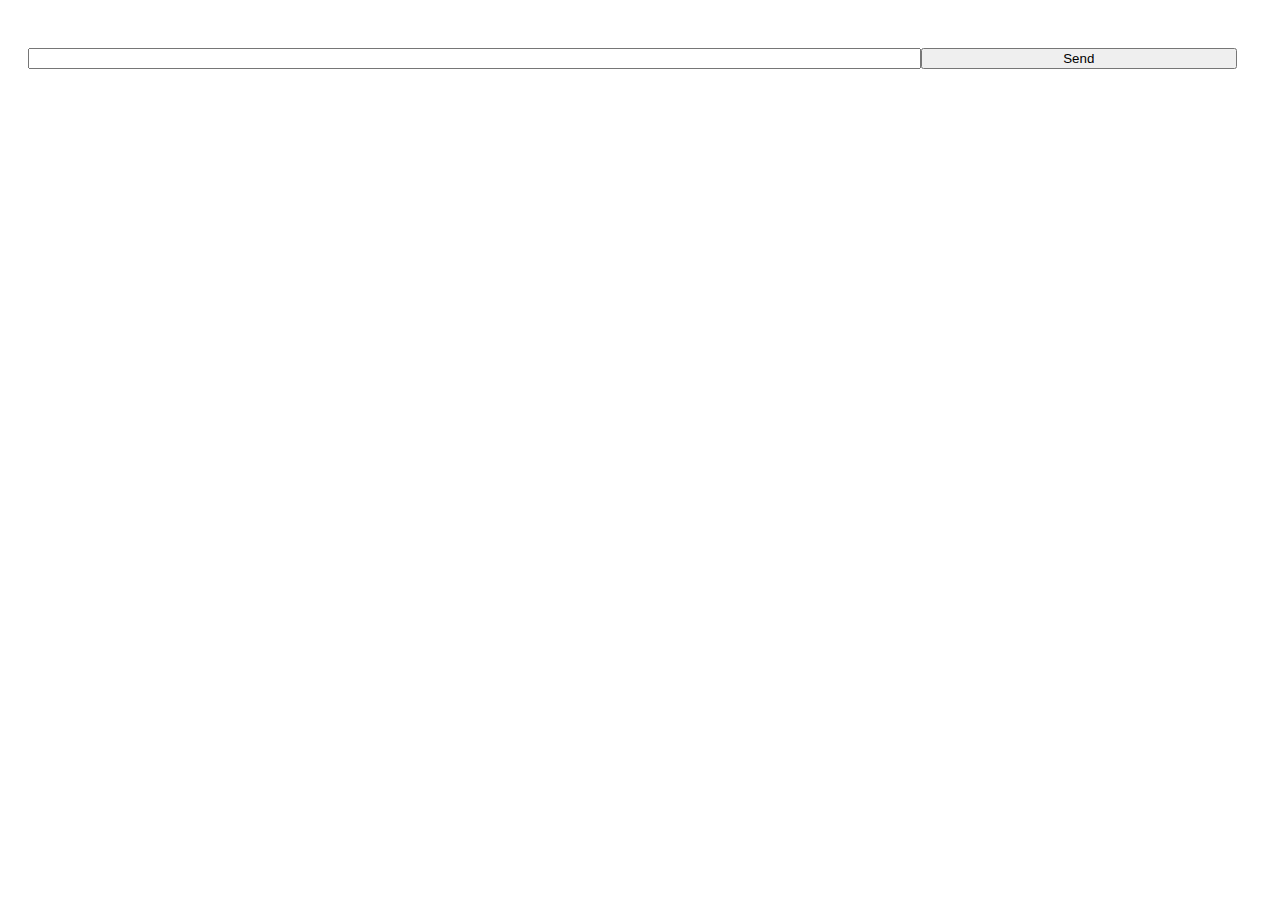
<file: project/index.html>
<!DOCTYPE html>
<html>
<head>
    <title>Chat application</title>
</head>
<body>
    <div style="width:100%; padding: 20px; overflow-y: scroll;">
    <div id="messages"></div>
    <div style="padding-top: 20px;">
        <form onsubmit="return sendMessage()">
            <input id="message" type="text" style="width: 70%;"><button style="width: 25%">Send</button>
        </form>
    </div>
    <script>
    var ws = new WebSocket("ws://localhost:8888/websocket");
    var username = prompt("What's your name?");
 
    function sendMessage() {
        var messageInput = document.getElementById("message");
        var message = messageInput.value;
        var payload = {
            "message": message,
            "user": username
        }
        // Make the request to the WebSocket.
        ws.send(JSON.stringify(payload));
        // Clear the message from the input.
        messageInput.value = "";
        return false;
    }
 
    ws.onmessage = function(evt) {
        var messageDict = JSON.parse(evt.data);
        console.log(messageDict)
        // Create a div with the format `user: message`.
        var messageBox = document.createElement("div");
        messageBox.innerHTML = messageDict.user + ": " + messageDict.message;
        document.getElementById("messages").appendChild(messageBox);
    };
    </script>
</body>
</html>
</file>
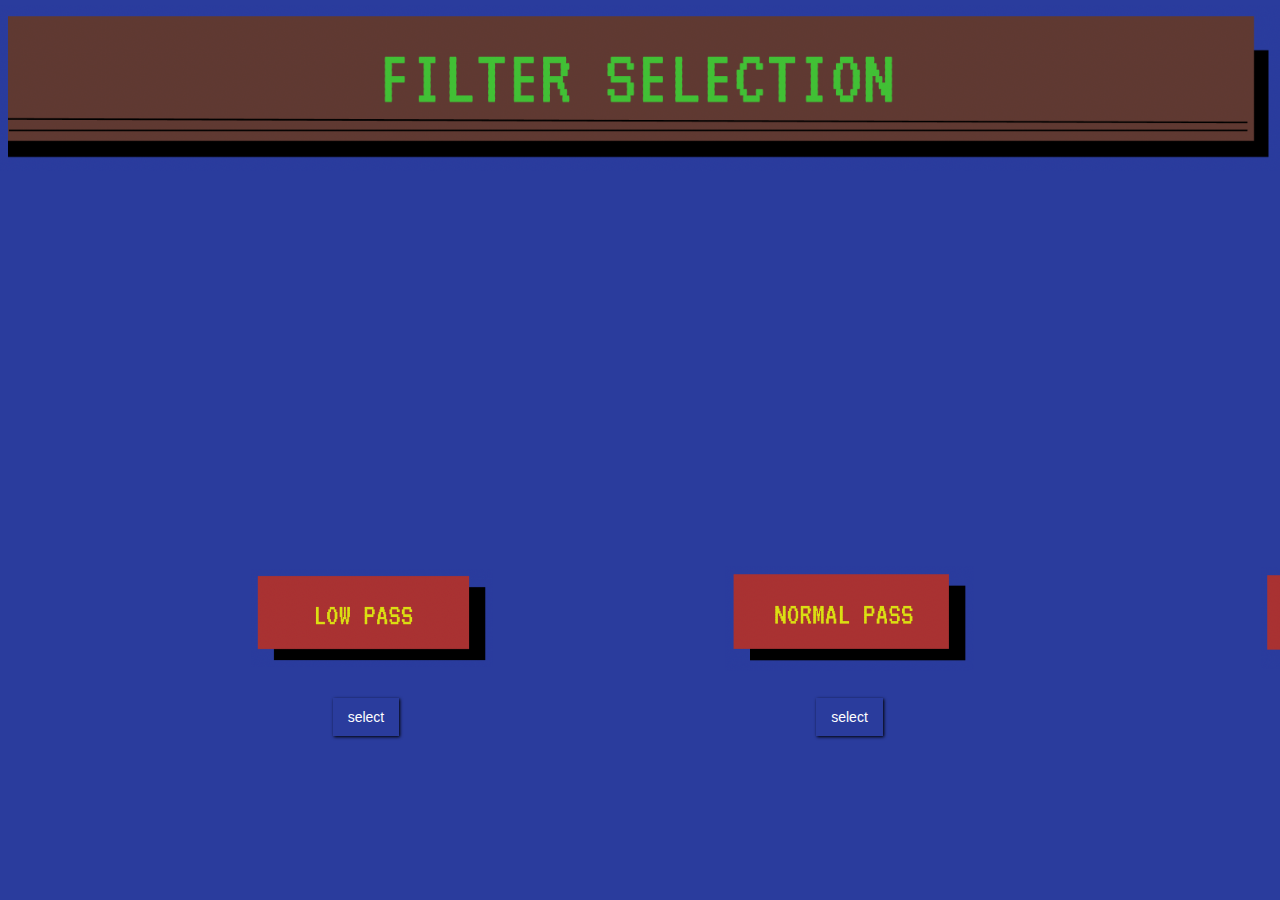
<file: project/html_css/filterselect.html>
<!DOCTYPE html><!-- This site was created in Webflow. https://www.webflow.com -->
<!-- Last Published: Thu Nov 10 2022 21:10:05 GMT+0000 (Coordinated Universal Time) -->
<html data-wf-domain="rohans-fabulous-site-bf339d.webflow.io" data-wf-page="63694605af03612d210327f6"
    data-wf-site="63694605af0361c52a0327f5">

<head>
    <meta charset="utf-8" />
    <title>Filter&#x27;s Select</title>
    <meta content="width=device-width, initial-scale=1" name="viewport" />
    <meta content="Webflow" name="generator" />
    <link
        href="./filterselect.css"
        rel="stylesheet" type="text/css" />
    <script src="./filterselect.js" type="text/javascript"></script>
    <script type="text/javascript">WebFont.load({ google: { families: ["Inconsolata:400,700"] } });</script>
    <!--[if lt IE 9]><script src="https://cdnjs.cloudflare.com/ajax/libs/html5shiv/3.7.3/html5shiv.min.js" type="text/javascript"></script><![endif]-->
    <script
        type="text/javascript">!function (o, c) { var n = c.documentElement, t = " w-mod-"; n.className += t + "js", ("ontouchstart" in o || o.DocumentTouch && c instanceof DocumentTouch) && (n.className += t + "touch") }(window, document);</script>
</head>

<body class="body"><img
        src="./filterselection.png"
        loading="lazy"
        srcset="./filterselection.png 500w, ./filterselection.png 1608w"
        sizes="(max-width: 1608px) 100vw, 1608px" alt="" class="image-6" /><img
        src="./lowpass.png"
        loading="lazy" width="242" alt="" class="image-7" /><a href="#" class="button-20 w-button">select</a><a href="#"
        class="button-21 w-button">select</a><a href="#" class="button-22 w-button">select</a><img
        src="./normalpass.png"
        loading="lazy" width="249" alt="" class="image-8" /><img
        src="./highpass.png"
        loading="lazy" width="248" alt="" class="image-9" />

    <script>
        var ws = new WebSocket("ws://localhost:8888/websocket");
     
        ws.onmessage = function(evt) {
            var messageDict = JSON.parse(evt.data);
            print(evt.data);
            //var messageBox = document.createElement("div");
            messageBox.innerHTML = messageDict.user + ": " + messageDict.message;
            document.getElementById("messages").appendChild(messageBox);
        };
    </script>

    <script src="https://d3e54v103j8qbb.cloudfront.net/js/jquery-3.5.1.min.dc5e7f18c8.js?site=63694605af0361c52a0327f5"
        type="text/javascript" integrity="sha256-9/aliU8dGd2tb6OSsuzixeV4y/faTqgFtohetphbbj0="
        crossorigin="anonymous"></script>

    <!--[if lte IE 9]><script src="//cdnjs.cloudflare.com/ajax/libs/placeholders/3.0.2/placeholders.min.js"></script><![endif]-->
</body>

</html>
</file>
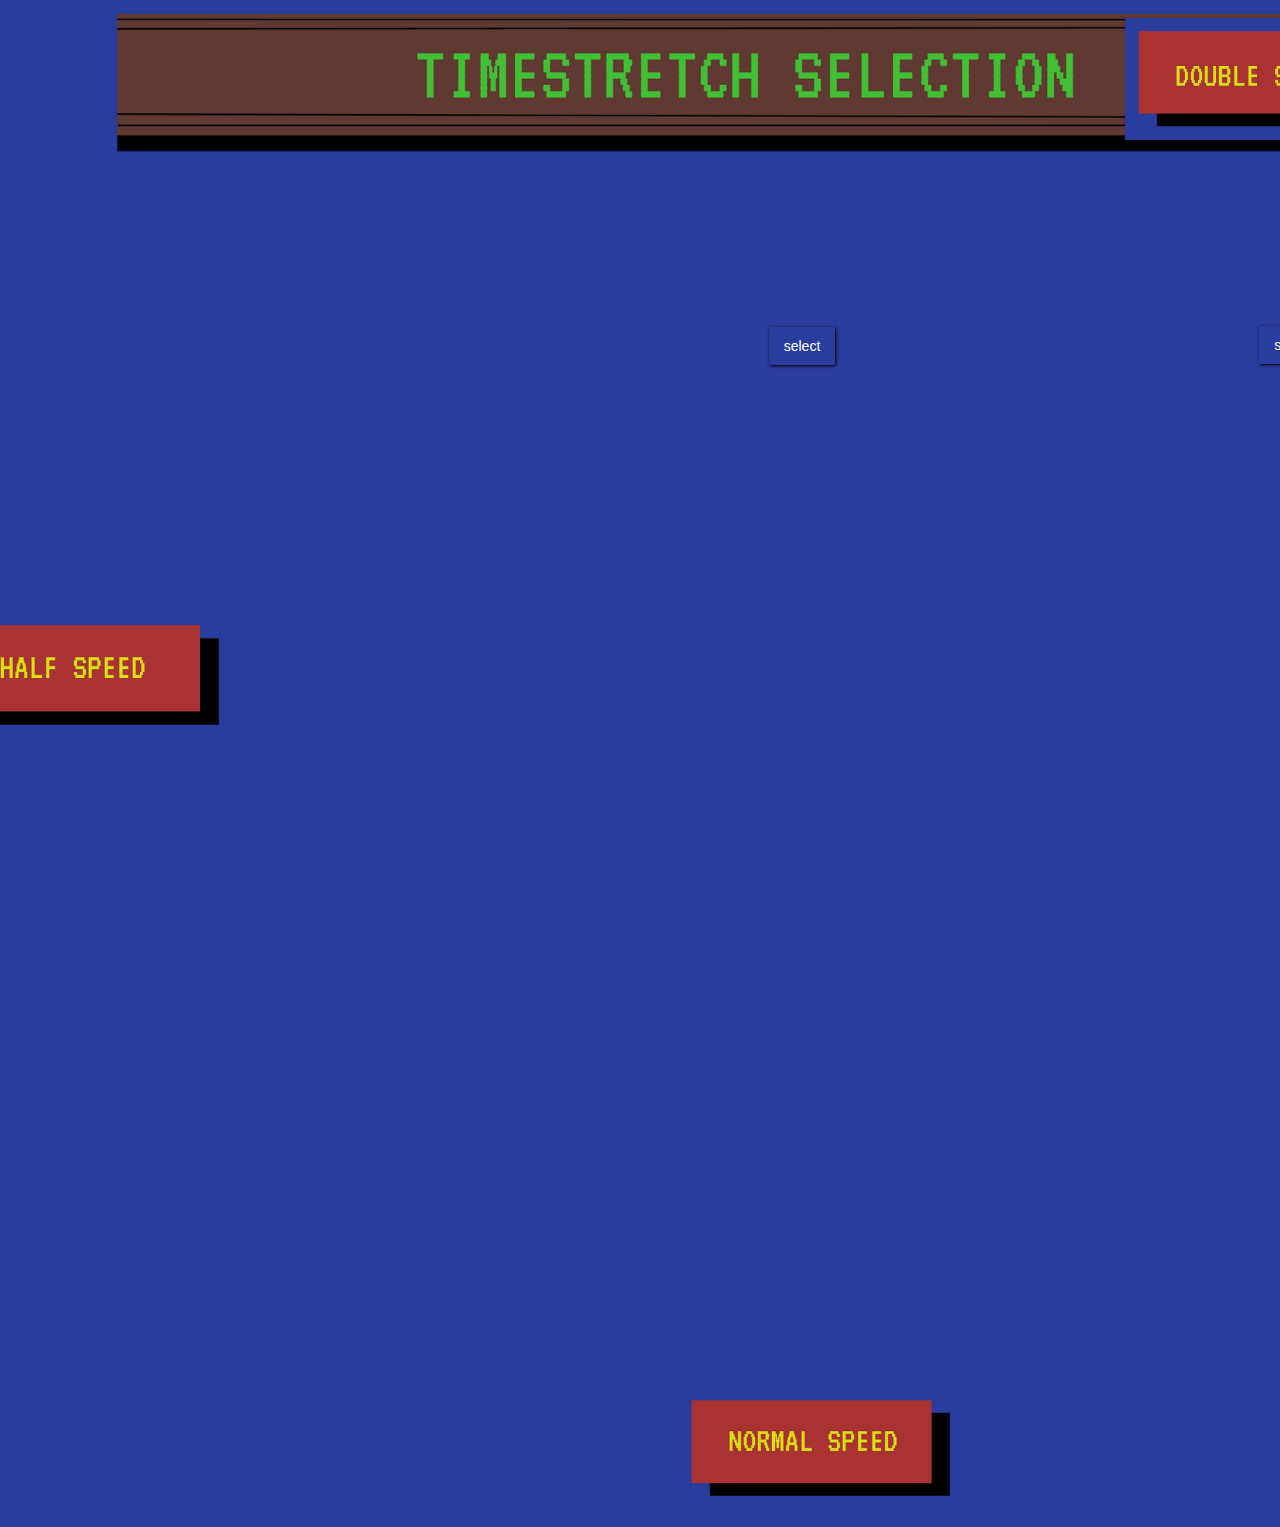
<file: project/html_css/timestretchselect.html>
<!DOCTYPE html><!-- This site was created in Webflow. https://www.webflow.com -->
<!-- Last Published: Thu Nov 10 2022 20:46:15 GMT+0000 (Coordinated Universal Time) -->
<html data-wf-domain="rohans-fabulous-site-bf339d.webflow.io" data-wf-page="63694605af03612d210327f6"
    data-wf-site="63694605af0361c52a0327f5">

<head>
    <meta charset="utf-8" />
    <title>Rohan&#x27;s Fabulous Site</title>
    <meta content="width=device-width, initial-scale=1" name="viewport" />
    <meta content="Webflow" name="generator" />
    <link
        href="./timestretch.css"
        rel="stylesheet" type="text/css" />
    <script src="./timestretch.js" type="text/javascript"></script>
    <script type="text/javascript">WebFont.load({ google: { families: ["Inconsolata:400,700"] } });</script>
    <!--[if lt IE 9]><script src="https://cdnjs.cloudflare.com/ajax/libs/html5shiv/3.7.3/html5shiv.min.js" type="text/javascript"></script><![endif]-->
    <script
        type="text/javascript">!function (o, c) { var n = c.documentElement, t = " w-mod-"; n.className += t + "js", ("ontouchstart" in o || o.DocumentTouch && c instanceof DocumentTouch) && (n.className += t + "touch") }(window, document);</script>
</head>

<body class="body"><img
        src="./timestretchselect.png"
        loading="lazy" width="1246"
        srcset="./timestretchselect2.png 500w, ./timestretchselect3.png 800w, ./timestretchselect4.png 1080w, ./timestretchselect5.png 1600w, ./timestretchselect6.png 1798w"
        sizes="100vw" alt="" class="image-5" /><img
        src="./halfspeed.png"
        loading="lazy" width="307" alt="" class="image" /><a href="#" class="button-19 w-button">select</a><img
        src="./normalspeed.png"
        loading="lazy" width="331"
        srcset="./normalspeed2.png 500w, ./normalspeed3.png 532w"
        sizes="(max-width: 479px) 100vw, 331px" alt="" class="image-2" /><a href="#"
        class="button-16 w-button">select</a><img
        src="./doublespeed.png"
        loading="lazy" width="284" alt="" class="image-3" /><a href="#" class="button-15 w-button">select</a>
    <script src="https://d3e54v103j8qbb.cloudfront.net/js/jquery-3.5.1.min.dc5e7f18c8.js?site=63694605af0361c52a0327f5"
        type="text/javascript" integrity="sha256-9/aliU8dGd2tb6OSsuzixeV4y/faTqgFtohetphbbj0="
        crossorigin="anonymous"></script>
    <!--<script src="https://uploads-ssl.webflow.com/63694605af0361c52a0327f5/js/webflow.7f033afae.js" NOT SURE IF THIS IS NEEDED
        type="text/javascript"></script>
        
    <!--[if lte IE 9]><script src="//cdnjs.cloudflare.com/ajax/libs/placeholders/3.0.2/placeholders.min.js"></script><![endif]-->
</body>

</html>
</file>
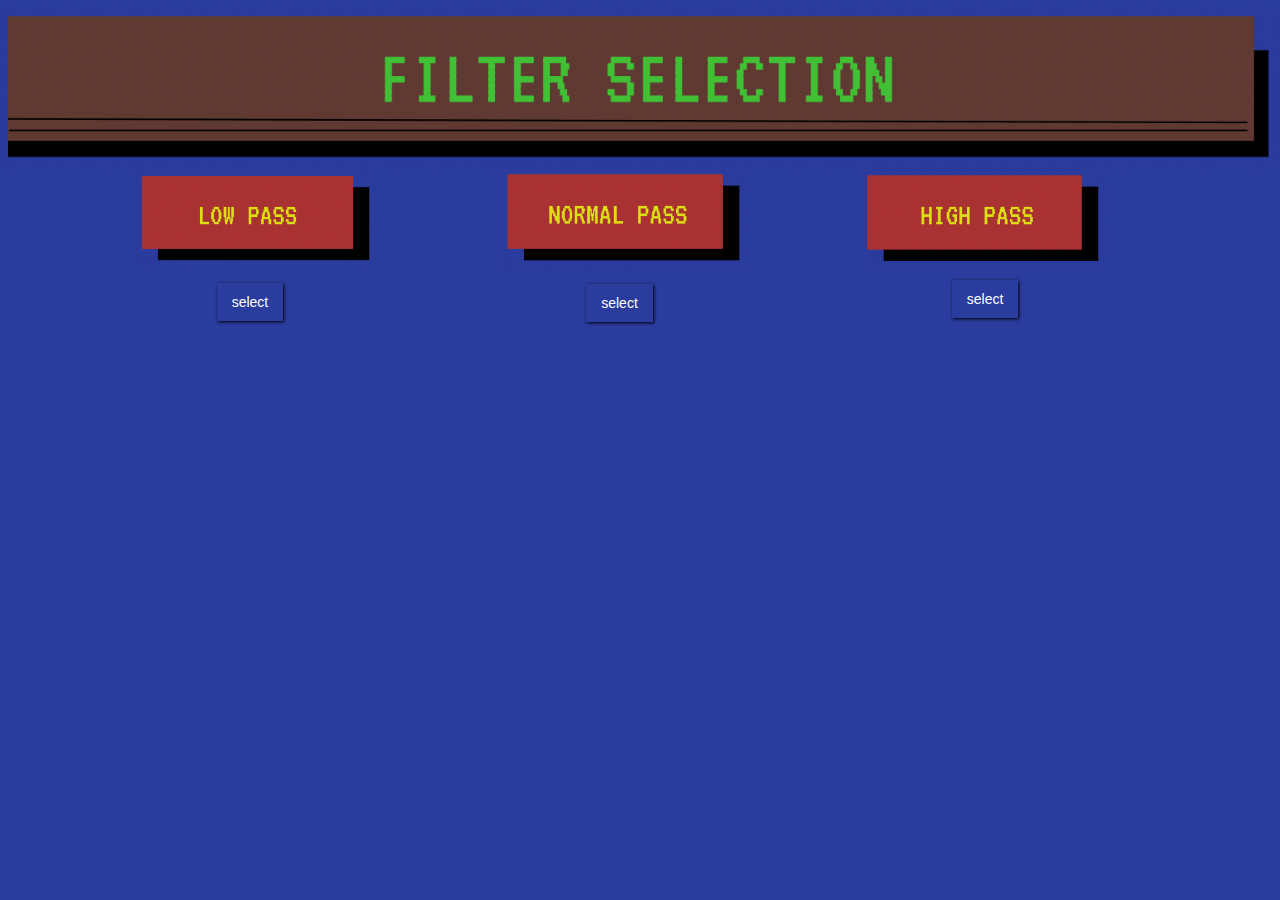
<file: project/html_css/filter_select/filterselect.html>
<!DOCTYPE html><!-- This site was created in Webflow. https://www.webflow.com -->
<!-- Last Published: Thu Nov 10 2022 21:10:05 GMT+0000 (Coordinated Universal Time) -->
<html data-wf-domain="rohans-fabulous-site-bf339d.webflow.io" data-wf-page="63694605af03612d210327f6"
    data-wf-site="63694605af0361c52a0327f5">

<head>
    <meta charset="utf-8" />
    <title>Filter&#x27;s Select</title>
    <meta content="width=device-width, initial-scale=1" name="viewport" />
    <meta content="Webflow" name="generator" />
    <link
        href="./filterselect.css"
        rel="stylesheet" type="text/css" />
    <script src="./filterselect.js" type="text/javascript"></script>
    <script type="text/javascript">WebFont.load({ google: { families: ["Inconsolata:400,700"] } });</script>
    <!--[if lt IE 9]><script src="https://cdnjs.cloudflare.com/ajax/libs/html5shiv/3.7.3/html5shiv.min.js" type="text/javascript"></script><![endif]-->
    <script
        type="text/javascript">!function (o, c) { var n = c.documentElement, t = " w-mod-"; n.className += t + "js", ("ontouchstart" in o || o.DocumentTouch && c instanceof DocumentTouch) && (n.className += t + "touch") }(window, document);</script>
</head>

<body class="body"><img
        src="./filterselection.png"
        loading="lazy"
        srcset="./filterselection.png 500w, ./filterselection.png 1608w"
        sizes="(max-width: 1608px) 100vw, 1608px" alt="" class="image-6" /><img
        src="./lowpass.png"
        loading="lazy" width="242" alt="" class="image-7" /><a href="#" class="button-20 w-button">select</a><a href="#"
        class="button-21 w-button">select</a><a href="#" class="button-22 w-button">select</a><img
        src="./normalpass.png"
        loading="lazy" width="249" alt="" class="image-8" /><img
        src="./highpass.png"
        loading="lazy" width="248" alt="" class="image-9" />
    <script src="https://d3e54v103j8qbb.cloudfront.net/js/jquery-3.5.1.min.dc5e7f18c8.js?site=63694605af0361c52a0327f5"
        type="text/javascript" integrity="sha256-9/aliU8dGd2tb6OSsuzixeV4y/faTqgFtohetphbbj0="
        crossorigin="anonymous"></script>

    <!--[if lte IE 9]><script src="//cdnjs.cloudflare.com/ajax/libs/placeholders/3.0.2/placeholders.min.js"></script><![endif]-->
</body>

</html>
</file>
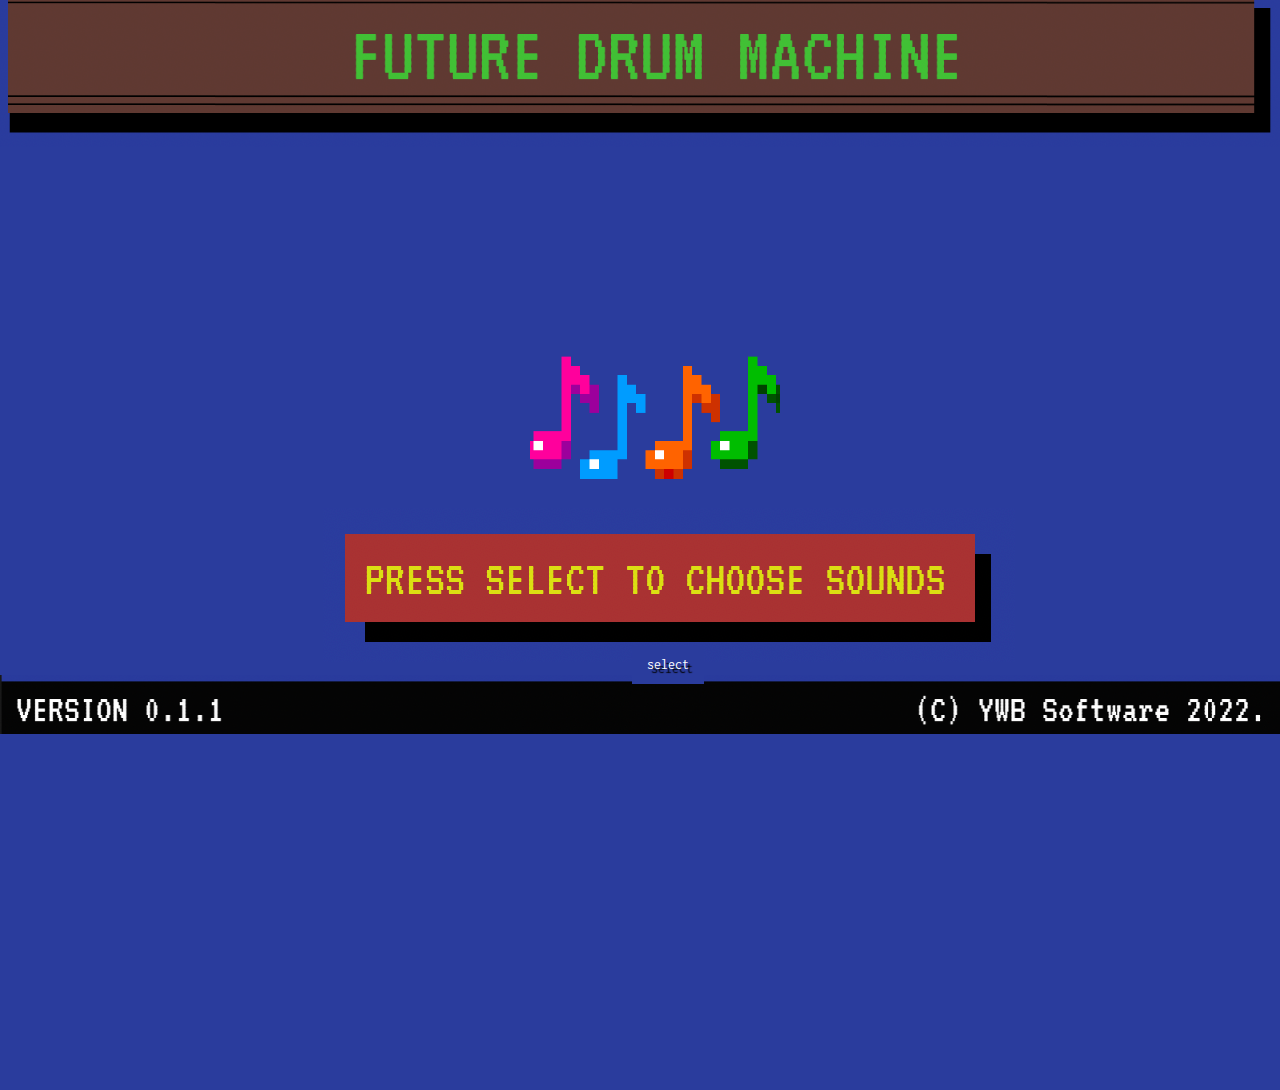
<file: project/html_css/front_page/frontpage.html>
<html data-wf-domain="csce-462-frontend.webflow.io" data-wf-page="63681b5471d5e9b59fb80abd"
  data-wf-site="63681b5471d5e981dfb80abc" class="w-mod-js wf-inconsolata-n7-active wf-inconsolata-n4-active wf-active">

<head>
  <style>
    .wf-force-outline-none[tabindex="-1"]:focus {
      outline: none;
    }
  </style>
  <meta charset="utf-8">
  <title>CSCE 462 FRONTEND</title>
  <meta content="width=device-width, initial-scale=1" name="viewport">
  <meta content="Webflow" name="generator">
  <link href="./frontpage.css"
    rel="stylesheet" type="text/css">
  <script src="./frontpage.js" type="text/javascript"></script>
  <link rel="stylesheet" href="https://fonts.googleapis.com/css?family=Inconsolata:400,700" media="all">
  <script type="text/javascript">WebFont.load({ google: { families: ["Inconsolata:400,700"] } });</script>
  <!--[if lt IE 9]><script src="https://cdnjs.cloudflare.com/ajax/libs/html5shiv/3.7.3/html5shiv.min.js" type="text/javascript"></script><![endif]-->
  <script
    type="text/javascript">!function (o, c) { var n = c.documentElement, t = " w-mod-"; n.className += t + "js", ("ontouchstart" in o || o.DocumentTouch && c instanceof DocumentTouch) && (n.className += t + "touch") }(window, document);</script>
  <style type="text/css" id="c3890c52-465a-4af5-92ef-f521f6de66f1">
    .eda33320-54f0-4a35-a9fc-68fac961792f {
      position: relative !important;
      border-radius: 0.2em !important;
      padding: 0px !important;
      margin: 0px !important;
    }

    .fe6f23aa-cf5c-4174-9dc4-029fbe196582 .ssh-close {
      position: absolute;
      left: -8px;
      top: -8px;
      width: 16px;
      height: 16px;
      z-index: 999;
      border: none;
      background: url("[data-uri]") no-repeat border-box;
      animation-duration: 275ms;
      animation-timing-function: ease-out;
      box-shadow: none;
      animation-name: ea0f7ea1-ed1e-4459-a4ae-eda8981d00f7;
    }

    .fe6f23aa-cf5c-4174-9dc4-029fbe196582 .ssh-close:hover,
    .fe6f23aa-cf5c-4174-9dc4-029fbe196582 .ssh-close:focus {
      background-image: url("[data-uri]");
    }

    @media print {
      .fe6f23aa-cf5c-4174-9dc4-029fbe196582 {
        box-shadow: unset !important;
        -webkit-print-color-adjust: exact !important;
      }
    }

    @keyframes ea0f7ea1-ed1e-4459-a4ae-eda8981d00f7 {
      0% {
        opacity: 0;
        transform: scale(0.6);
      }

      100% {
        opacity: 1;
        transform: scale(1);
      }
    }

    @keyframes e4e5d517-278c-4fc7-afb8-e16c654c37ef {
      100% {
        opacity: 0;
        transform: scale(0.3);
      }
    }

    .fe6f23aa-cf5c-4174-9dc4-029fbe196582 {
      background-color: rgba(238, 238, 238, 0.8);
      color: rgb(170, 170, 170);
      font: inherit;
      box-shadow: rgb(238, 238, 238) 0px 0px 0.35em;
      text-shadow: none !important;
    }

    .default-red-aa94e3d5-ab2f-4205-b74e-18ce31c7c0ce {
      box-shadow: rgb(255, 128, 128) 0px 0px 0.35em;
      background-color: rgba(255, 128, 128, 0.8) !important;
      color: rgb(0, 0, 0) !important;
    }

    .default-orange-da01945e-1964-4d27-8a6c-3331e1fe7f14 {
      box-shadow: rgb(255, 210, 170) 0px 0px 0.35em;
      background-color: rgba(255, 210, 170, 0.8) !important;
      color: rgb(0, 0, 0) !important;
    }

    .default-yellow-aaddcf5c-0e41-4f83-8a64-58c91f7c6250 {
      box-shadow: rgb(255, 255, 170) 0px 0px 0.35em;
      background-color: rgba(255, 255, 170, 0.8) !important;
      color: rgb(0, 0, 0) !important;
    }

    .default-green-c4d41e0a-e40f-4c3f-91ad-2d66481614c2 {
      box-shadow: rgb(170, 255, 170) 0px 0px 0.35em;
      background-color: rgba(170, 255, 170, 0.8) !important;
      color: rgb(0, 0, 0) !important;
    }

    .default-cyan-f88e8827-e652-4d79-a9d9-f6c8b8ec9e2b {
      box-shadow: rgb(170, 255, 255) 0px 0px 0.35em;
      background-color: rgba(170, 255, 255, 0.8) !important;
      color: rgb(0, 0, 0) !important;
    }

    .default-purple-c472dcdb-f2b8-41ab-bb1e-2fb293df172a {
      box-shadow: rgb(255, 170, 255) 0px 0px 0.35em;
      background-color: rgba(255, 170, 255, 0.8) !important;
      color: rgb(0, 0, 0) !important;
    }

    .default-grey-da7cb902-89c6-46fe-b0e7-d3b35aaf237a {
      box-shadow: rgb(119, 119, 119) 0px 0px 0.35em;
      background-color: rgba(119, 119, 119, 0.8) !important;
      color: rgb(255, 255, 255) !important;
    }
  </style>
</head>

<body class="body" data-new-gr-c-s-check-loaded="14.1086.0" data-gr-ext-installed=""><img
    src="./musicpixel.gif"
    loading="lazy" height="40" alt="" class="image"><img
    src="./footer.png"
    loading="lazy"
    srcset="./footer2.png 500w, ./footer3.png 800w, ./footer4.png 1080w, ./footer5.png 1600w, footer6.png 1602w"
    sizes="(max-width: 1602px) 100vw, 1602px" alt="" class="image-4"><img
    src="./press.png"
    loading="lazy"
    srcset="./press2.png 500w, ./press3.png 692w"
    sizes="(max-width: 692px) 100vw, 692px" alt="" class="image-3"><a href="#" class="button w-button">select</a><img
    src="./logo.png"
    loading="lazy"
    srcset="./logo2.png 500w, logo3.png 800w, logo4.png 1080w, logo5.png 1588w"
    sizes="(max-width: 1588px) 100vw, 1588px" alt="" class="image-2">
  <script src="https://d3e54v103j8qbb.cloudfront.net/js/jquery-3.5.1.min.dc5e7f18c8.js?site=63681b5471d5e981dfb80abc"
    type="text/javascript" integrity="sha256-9/aliU8dGd2tb6OSsuzixeV4y/faTqgFtohetphbbj0="
    crossorigin="anonymous"></script>
  <!--<script src="https://uploads-ssl.webflow.com/63681b5471d5e981dfb80abc/js/webflow.7f033afae.js"
    type="text/javascript"></script>
  <!--[if lte IE 9]><script src="//cdnjs.cloudflare.com/ajax/libs/placeholders/3.0.2/placeholders.min.js"></script><![endif]-->
  <div id="torrent-scanner-popup" style="display: none;"></div>
</body>
<grammarly-desktop-integration data-grammarly-shadow-root="true"></grammarly-desktop-integration>

</html>
</file>
<file: project/html_css/filterselect.css>
/* Generated on: Thu Nov 10 2022 21:10:05 GMT+0000 (Coordinated Universal Time) */
/* ==========================================================================
   normalize.css v3.0.3 | MIT License | github.com/necolas/normalize.css 
   ========================================================================== */
/*! normalize.css v3.0.3 | MIT License | github.com/necolas/normalize.css */html{font-family:sans-serif;-ms-text-size-adjust:100%;-webkit-text-size-adjust:100%}body{margin:0}article,aside,details,figcaption,figure,footer,header,hgroup,main,menu,nav,section,summary{display:block}audio,canvas,progress,video{display:inline-block;vertical-align:baseline}audio:not([controls]){display:none;height:0}[hidden],template{display:none}a{background-color:transparent}a:active,a:hover{outline:0}abbr[title]{border-bottom:1px dotted}b,strong{font-weight:bold}dfn{font-style:italic}h1{font-size:2em;margin:.67em 0}mark{background:#ff0;color:#000}small{font-size:80%}sub,sup{font-size:75%;line-height:0;position:relative;vertical-align:baseline}sup{top:-0.5em}sub{bottom:-0.25em}img{border:0}svg:not(:root){overflow:hidden}figure{margin:1em 40px}hr{box-sizing:content-box;height:0}pre{overflow:auto}code,kbd,pre,samp{font-family:monospace, monospace;font-size:1em}button,input,optgroup,select,textarea{color:inherit;font:inherit;margin:0}button{overflow:visible}button,select{text-transform:none}button,html input[type="button"],input[type="reset"]{-webkit-appearance:button;cursor:pointer}button[disabled],html input[disabled]{cursor:default}button::-moz-focus-inner,input::-moz-focus-inner{border:0;padding:0}input{line-height:normal}input[type='checkbox'],input[type='radio']{box-sizing:border-box;padding:0}input[type='number']::-webkit-inner-spin-button,input[type='number']::-webkit-outer-spin-button{height:auto}input[type='search']{-webkit-appearance:none}input[type='search']::-webkit-search-cancel-button,input[type='search']::-webkit-search-decoration{-webkit-appearance:none}fieldset{border:1px solid #c0c0c0;margin:0 2px;padding:.35em .625em .75em}legend{border:0;padding:0}textarea{overflow:auto}optgroup{font-weight:bold}table{border-collapse:collapse;border-spacing:0}td,th{padding:0}

/* ==========================================================================
   Start of base Webflow CSS - If you're looking for some ultra-clean CSS, skip the boilerplate and see the unminified code below.
   ========================================================================== */
   @font-face{font-family:'webflow-icons';src:url("[data-uri]") format('truetype');font-weight:normal;font-style:normal}[class^="w-icon-"],[class*=" w-icon-"]{font-family:'webflow-icons' !important;speak:none;font-style:normal;font-weight:normal;font-variant:normal;text-transform:none;line-height:1;-webkit-font-smoothing:antialiased;-moz-osx-font-smoothing:grayscale}.w-icon-slider-right:before{content:"\e600"}.w-icon-slider-left:before{content:"\e601"}.w-icon-nav-menu:before{content:"\e602"}.w-icon-arrow-down:before,.w-icon-dropdown-toggle:before{content:"\e603"}.w-icon-file-upload-remove:before{content:"\e900"}.w-icon-file-upload-icon:before{content:"\e903"}*{-webkit-box-sizing:border-box;-moz-box-sizing:border-box;box-sizing:border-box}html{height:100%}body{margin:0;min-height:100%;background-color:#fff;font-family:Arial,sans-serif;font-size:14px;line-height:20px;color:#333}img{max-width:100%;vertical-align:middle;display:inline-block}html.w-mod-touch *{background-attachment:scroll !important}.w-block{display:block}.w-inline-block{max-width:100%;display:inline-block}.w-clearfix:before,.w-clearfix:after{content:" ";display:table;grid-column-start:1;grid-row-start:1;grid-column-end:2;grid-row-end:2}.w-clearfix:after{clear:both}.w-hidden{display:none}.w-button{display:inline-block;padding:9px 15px;background-color:#3898EC;color:white;border:0;line-height:inherit;text-decoration:none;cursor:pointer;border-radius:0}input.w-button{-webkit-appearance:button}html[data-w-dynpage] [data-w-cloak]{color:transparent !important}.w-webflow-badge,.w-webflow-badge *{position:static;left:auto;top:auto;right:auto;bottom:auto;z-index:auto;display:block;visibility:visible;overflow:visible;overflow-x:visible;overflow-y:visible;box-sizing:border-box;width:auto;height:auto;max-height:none;max-width:none;min-height:0;min-width:0;margin:0;padding:0;float:none;clear:none;border:0 none transparent;border-radius:0;background:none;background-image:none;background-position:0% 0%;background-size:auto auto;background-repeat:repeat;background-origin:padding-box;background-clip:border-box;background-attachment:scroll;background-color:transparent;box-shadow:none;opacity:1;transform:none;transition:none;direction:ltr;font-family:inherit;font-weight:inherit;color:inherit;font-size:inherit;line-height:inherit;font-style:inherit;font-variant:inherit;text-align:inherit;letter-spacing:inherit;text-decoration:inherit;text-indent:0;text-transform:inherit;list-style-type:disc;text-shadow:none;font-smoothing:auto;vertical-align:baseline;cursor:inherit;white-space:inherit;word-break:normal;word-spacing:normal;word-wrap:normal}.w-webflow-badge{position:fixed !important;display:inline-block !important;visibility:visible !important;z-index:2147483647 !important;top:auto !important;right:12px !important;bottom:12px !important;left:auto !important;color:#AAADB0 !important;background-color:#fff !important;border-radius:3px !important;padding:6px 8px 6px 6px !important;font-size:12px !important;opacity:1 !important;line-height:14px !important;text-decoration:none !important;transform:none !important;margin:0 !important;width:auto !important;height:auto !important;overflow:visible !important;white-space:nowrap;box-shadow:0 0 0 1px rgba(0,0,0,0.1),0 1px 3px rgba(0,0,0,0.1);cursor:pointer}.w-webflow-badge>img{display:inline-block !important;visibility:visible !important;opacity:1 !important;vertical-align:middle !important}h1,h2,h3,h4,h5,h6{font-weight:bold;margin-bottom:10px}h1{font-size:38px;line-height:44px;margin-top:20px}h2{font-size:32px;line-height:36px;margin-top:20px}h3{font-size:24px;line-height:30px;margin-top:20px}h4{font-size:18px;line-height:24px;margin-top:10px}h5{font-size:14px;line-height:20px;margin-top:10px}h6{font-size:12px;line-height:18px;margin-top:10px}p{margin-top:0;margin-bottom:10px}blockquote{margin:0 0 10px 0;padding:10px 20px;border-left:5px solid #E2E2E2;font-size:18px;line-height:22px}figure{margin:0;margin-bottom:10px}figcaption{margin-top:5px;text-align:center}ul,ol{margin-top:0px;margin-bottom:10px;padding-left:40px}.w-list-unstyled{padding-left:0;list-style:none}.w-embed:before,.w-embed:after{content:" ";display:table;grid-column-start:1;grid-row-start:1;grid-column-end:2;grid-row-end:2}.w-embed:after{clear:both}.w-video{width:100%;position:relative;padding:0}.w-video iframe,.w-video object,.w-video embed{position:absolute;top:0;left:0;width:100%;height:100%;border:none}fieldset{padding:0;margin:0;border:0}button,[type='button'],[type='reset']{border:0;cursor:pointer;-webkit-appearance:button}.w-form{margin:0 0 15px}.w-form-done{display:none;padding:20px;text-align:center;background-color:#dddddd}.w-form-fail{display:none;margin-top:10px;padding:10px;background-color:#ffdede}label{display:block;margin-bottom:5px;font-weight:bold}.w-input,.w-select{display:block;width:100%;height:38px;padding:8px 12px;margin-bottom:10px;font-size:14px;line-height:1.42857143;color:#333333;vertical-align:middle;background-color:#ffffff;border:1px solid #cccccc}.w-input:-moz-placeholder,.w-select:-moz-placeholder{color:#999}.w-input::-moz-placeholder,.w-select::-moz-placeholder{color:#999;opacity:1}.w-input:-ms-input-placeholder,.w-select:-ms-input-placeholder{color:#999}.w-input::-webkit-input-placeholder,.w-select::-webkit-input-placeholder{color:#999}.w-input:focus,.w-select:focus{border-color:#3898EC;outline:0}.w-input[disabled],.w-select[disabled],.w-input[readonly],.w-select[readonly],fieldset[disabled] .w-input,fieldset[disabled] .w-select{cursor:not-allowed}.w-input[disabled]:not(.w-input-disabled),.w-select[disabled]:not(.w-input-disabled),.w-input[readonly],.w-select[readonly],fieldset[disabled]:not(.w-input-disabled) .w-input,fieldset[disabled]:not(.w-input-disabled) .w-select{background-color:#eeeeee}textarea.w-input,textarea.w-select{height:auto}.w-select{background-color:#f3f3f3}.w-select[multiple]{height:auto}.w-form-label{display:inline-block;cursor:pointer;font-weight:normal;margin-bottom:0px}.w-radio{display:block;margin-bottom:5px;padding-left:20px}.w-radio:before,.w-radio:after{content:" ";display:table;grid-column-start:1;grid-row-start:1;grid-column-end:2;grid-row-end:2}.w-radio:after{clear:both}.w-radio-input{margin:4px 0 0;margin-top:1px \9;line-height:normal;float:left;margin-left:-20px}.w-radio-input{margin-top:3px}.w-file-upload{display:block;margin-bottom:10px}.w-file-upload-input{width:.1px;height:.1px;opacity:0;overflow:hidden;position:absolute;z-index:-100}.w-file-upload-default,.w-file-upload-uploading,.w-file-upload-success{display:inline-block;color:#333333}.w-file-upload-error{display:block;margin-top:10px}.w-file-upload-default.w-hidden,.w-file-upload-uploading.w-hidden,.w-file-upload-error.w-hidden,.w-file-upload-success.w-hidden{display:none}.w-file-upload-uploading-btn{display:flex;font-size:14px;font-weight:normal;cursor:pointer;margin:0;padding:8px 12px;border:1px solid #cccccc;background-color:#fafafa}.w-file-upload-file{display:flex;flex-grow:1;justify-content:space-between;margin:0;padding:8px 9px 8px 11px;border:1px solid #cccccc;background-color:#fafafa}.w-file-upload-file-name{font-size:14px;font-weight:normal;display:block}.w-file-remove-link{margin-top:3px;margin-left:10px;width:auto;height:auto;padding:3px;display:block;cursor:pointer}.w-icon-file-upload-remove{margin:auto;font-size:10px}.w-file-upload-error-msg{display:inline-block;color:#ea384c;padding:2px 0}.w-file-upload-info{display:inline-block;line-height:38px;padding:0 12px}.w-file-upload-label{display:inline-block;font-size:14px;font-weight:normal;cursor:pointer;margin:0;padding:8px 12px;border:1px solid #cccccc;background-color:#fafafa}.w-icon-file-upload-icon,.w-icon-file-upload-uploading{display:inline-block;margin-right:8px;width:20px}.w-icon-file-upload-uploading{height:20px}.w-container{margin-left:auto;margin-right:auto;max-width:940px}.w-container:before,.w-container:after{content:" ";display:table;grid-column-start:1;grid-row-start:1;grid-column-end:2;grid-row-end:2}.w-container:after{clear:both}.w-container .w-row{margin-left:-10px;margin-right:-10px}.w-row:before,.w-row:after{content:" ";display:table;grid-column-start:1;grid-row-start:1;grid-column-end:2;grid-row-end:2}.w-row:after{clear:both}.w-row .w-row{margin-left:0;margin-right:0}.w-col{position:relative;float:left;width:100%;min-height:1px;padding-left:10px;padding-right:10px}.w-col .w-col{padding-left:0;padding-right:0}.w-col-1{width:8.33333333%}.w-col-2{width:16.66666667%}.w-col-3{width:25%}.w-col-4{width:33.33333333%}.w-col-5{width:41.66666667%}.w-col-6{width:50%}.w-col-7{width:58.33333333%}.w-col-8{width:66.66666667%}.w-col-9{width:75%}.w-col-10{width:83.33333333%}.w-col-11{width:91.66666667%}.w-col-12{width:100%}.w-hidden-main{display:none !important}@media screen and (max-width:991px){.w-container{max-width:728px}.w-hidden-main{display:inherit !important}.w-hidden-medium{display:none !important}.w-col-medium-1{width:8.33333333%}.w-col-medium-2{width:16.66666667%}.w-col-medium-3{width:25%}.w-col-medium-4{width:33.33333333%}.w-col-medium-5{width:41.66666667%}.w-col-medium-6{width:50%}.w-col-medium-7{width:58.33333333%}.w-col-medium-8{width:66.66666667%}.w-col-medium-9{width:75%}.w-col-medium-10{width:83.33333333%}.w-col-medium-11{width:91.66666667%}.w-col-medium-12{width:100%}.w-col-stack{width:100%;left:auto;right:auto}}@media screen and (max-width:767px){.w-hidden-main{display:inherit !important}.w-hidden-medium{display:inherit !important}.w-hidden-small{display:none !important}.w-row,.w-container .w-row{margin-left:0;margin-right:0}.w-col{width:100%;left:auto;right:auto}.w-col-small-1{width:8.33333333%}.w-col-small-2{width:16.66666667%}.w-col-small-3{width:25%}.w-col-small-4{width:33.33333333%}.w-col-small-5{width:41.66666667%}.w-col-small-6{width:50%}.w-col-small-7{width:58.33333333%}.w-col-small-8{width:66.66666667%}.w-col-small-9{width:75%}.w-col-small-10{width:83.33333333%}.w-col-small-11{width:91.66666667%}.w-col-small-12{width:100%}}@media screen and (max-width:479px){.w-container{max-width:none}.w-hidden-main{display:inherit !important}.w-hidden-medium{display:inherit !important}.w-hidden-small{display:inherit !important}.w-hidden-tiny{display:none !important}.w-col{width:100%}.w-col-tiny-1{width:8.33333333%}.w-col-tiny-2{width:16.66666667%}.w-col-tiny-3{width:25%}.w-col-tiny-4{width:33.33333333%}.w-col-tiny-5{width:41.66666667%}.w-col-tiny-6{width:50%}.w-col-tiny-7{width:58.33333333%}.w-col-tiny-8{width:66.66666667%}.w-col-tiny-9{width:75%}.w-col-tiny-10{width:83.33333333%}.w-col-tiny-11{width:91.66666667%}.w-col-tiny-12{width:100%}}.w-widget{position:relative}.w-widget-map{width:100%;height:400px}.w-widget-map label{width:auto;display:inline}.w-widget-map img{max-width:inherit}.w-widget-map .gm-style-iw{text-align:center}.w-widget-map .gm-style-iw>button{display:none !important}.w-widget-twitter{overflow:hidden}.w-widget-twitter-count-shim{display:inline-block;vertical-align:top;position:relative;width:28px;height:20px;text-align:center;background:white;border:#758696 solid 1px;border-radius:3px}.w-widget-twitter-count-shim *{pointer-events:none;-webkit-user-select:none;-moz-user-select:none;-ms-user-select:none;user-select:none}.w-widget-twitter-count-shim .w-widget-twitter-count-inner{position:relative;font-size:15px;line-height:12px;text-align:center;color:#999;font-family:serif}.w-widget-twitter-count-shim .w-widget-twitter-count-clear{position:relative;display:block}.w-widget-twitter-count-shim.w--large{width:36px;height:28px}.w-widget-twitter-count-shim.w--large .w-widget-twitter-count-inner{font-size:18px;line-height:18px}.w-widget-twitter-count-shim:not(.w--vertical){margin-left:5px;margin-right:8px}.w-widget-twitter-count-shim:not(.w--vertical).w--large{margin-left:6px}.w-widget-twitter-count-shim:not(.w--vertical):before,.w-widget-twitter-count-shim:not(.w--vertical):after{top:50%;left:0;border:solid transparent;content:' ';height:0;width:0;position:absolute;pointer-events:none}.w-widget-twitter-count-shim:not(.w--vertical):before{border-color:rgba(117,134,150,0);border-right-color:#5d6c7b;border-width:4px;margin-left:-9px;margin-top:-4px}.w-widget-twitter-count-shim:not(.w--vertical).w--large:before{border-width:5px;margin-left:-10px;margin-top:-5px}.w-widget-twitter-count-shim:not(.w--vertical):after{border-color:rgba(255,255,255,0);border-right-color:white;border-width:4px;margin-left:-8px;margin-top:-4px}.w-widget-twitter-count-shim:not(.w--vertical).w--large:after{border-width:5px;margin-left:-9px;margin-top:-5px}.w-widget-twitter-count-shim.w--vertical{width:61px;height:33px;margin-bottom:8px}.w-widget-twitter-count-shim.w--vertical:before,.w-widget-twitter-count-shim.w--vertical:after{top:100%;left:50%;border:solid transparent;content:' ';height:0;width:0;position:absolute;pointer-events:none}.w-widget-twitter-count-shim.w--vertical:before{border-color:rgba(117,134,150,0);border-top-color:#5d6c7b;border-width:5px;margin-left:-5px}.w-widget-twitter-count-shim.w--vertical:after{border-color:rgba(255,255,255,0);border-top-color:white;border-width:4px;margin-left:-4px}.w-widget-twitter-count-shim.w--vertical .w-widget-twitter-count-inner{font-size:18px;line-height:22px}.w-widget-twitter-count-shim.w--vertical.w--large{width:76px}.w-background-video{position:relative;overflow:hidden;height:500px;color:white}.w-background-video>video{background-size:cover;background-position:50% 50%;position:absolute;margin:auto;width:100%;height:100%;right:-100%;bottom:-100%;top:-100%;left:-100%;object-fit:cover;z-index:-100}.w-background-video>video::-webkit-media-controls-start-playback-button{display:none !important;-webkit-appearance:none}.w-background-video--control{position:absolute;bottom:1em;right:1em;background-color:transparent;padding:0}.w-background-video--control>[hidden]{display:none !important}.w-slider{position:relative;height:300px;text-align:center;background:#dddddd;clear:both;-webkit-tap-highlight-color:rgba(0,0,0,0);tap-highlight-color:rgba(0,0,0,0)}.w-slider-mask{position:relative;display:block;overflow:hidden;z-index:1;left:0;right:0;height:100%;white-space:nowrap}.w-slide{position:relative;display:inline-block;vertical-align:top;width:100%;height:100%;white-space:normal;text-align:left}.w-slider-nav{position:absolute;z-index:2;top:auto;right:0;bottom:0;left:0;margin:auto;padding-top:10px;height:40px;text-align:center;-webkit-tap-highlight-color:rgba(0,0,0,0);tap-highlight-color:rgba(0,0,0,0)}.w-slider-nav.w-round>div{border-radius:100%}.w-slider-nav.w-num>div{width:auto;height:auto;padding:.2em .5em;font-size:inherit;line-height:inherit}.w-slider-nav.w-shadow>div{box-shadow:0 0 3px rgba(51,51,51,0.4)}.w-slider-nav-invert{color:#fff}.w-slider-nav-invert>div{background-color:rgba(34,34,34,0.4)}.w-slider-nav-invert>div.w-active{background-color:#222}.w-slider-dot{position:relative;display:inline-block;width:1em;height:1em;background-color:rgba(255,255,255,0.4);cursor:pointer;margin:0 3px .5em;transition:background-color 100ms,color 100ms}.w-slider-dot.w-active{background-color:#fff}.w-slider-dot:focus{outline:none;box-shadow:0 0 0 2px #fff}.w-slider-dot:focus.w-active{box-shadow:none}.w-slider-arrow-left,.w-slider-arrow-right{position:absolute;width:80px;top:0;right:0;bottom:0;left:0;margin:auto;cursor:pointer;overflow:hidden;color:white;font-size:40px;-webkit-tap-highlight-color:rgba(0,0,0,0);tap-highlight-color:rgba(0,0,0,0);-webkit-user-select:none;-moz-user-select:none;-ms-user-select:none;user-select:none}.w-slider-arrow-left [class^='w-icon-'],.w-slider-arrow-right [class^='w-icon-'],.w-slider-arrow-left [class*=' w-icon-'],.w-slider-arrow-right [class*=' w-icon-']{position:absolute}.w-slider-arrow-left:focus,.w-slider-arrow-right:focus{outline:0}.w-slider-arrow-left{z-index:3;right:auto}.w-slider-arrow-right{z-index:4;left:auto}.w-icon-slider-left,.w-icon-slider-right{top:0;right:0;bottom:0;left:0;margin:auto;width:1em;height:1em}.w-slider-aria-label{border:0;clip:rect(0 0 0 0);height:1px;margin:-1px;overflow:hidden;padding:0;position:absolute;width:1px}.w-slider-force-show{display:block !important}.w-dropdown{display:inline-block;position:relative;text-align:left;margin-left:auto;margin-right:auto;z-index:900}.w-dropdown-btn,.w-dropdown-toggle,.w-dropdown-link{position:relative;vertical-align:top;text-decoration:none;color:#222222;padding:20px;text-align:left;margin-left:auto;margin-right:auto;white-space:nowrap}.w-dropdown-toggle{-webkit-user-select:none;-moz-user-select:none;-ms-user-select:none;user-select:none;display:inline-block;cursor:pointer;padding-right:40px}.w-dropdown-toggle:focus{outline:0}.w-icon-dropdown-toggle{position:absolute;top:0;right:0;bottom:0;margin:auto;margin-right:20px;width:1em;height:1em}.w-dropdown-list{position:absolute;background:#dddddd;display:none;min-width:100%}.w-dropdown-list.w--open{display:block}.w-dropdown-link{padding:10px 20px;display:block;color:#222222}.w-dropdown-link.w--current{color:#0082f3}.w-dropdown-link:focus{outline:0}@media screen and (max-width:767px){.w-nav-brand{padding-left:10px}}.w-lightbox-backdrop{color:#000;cursor:auto;font-family:serif;font-size:medium;font-style:normal;font-variant:normal;font-weight:normal;letter-spacing:normal;line-height:normal;list-style:disc;text-align:start;text-indent:0;text-shadow:none;text-transform:none;visibility:visible;white-space:normal;word-break:normal;word-spacing:normal;word-wrap:normal;position:fixed;top:0;right:0;bottom:0;left:0;color:#fff;font-family:"Helvetica Neue",Helvetica,Ubuntu,"Segoe UI",Verdana,sans-serif;font-size:17px;line-height:1.2;font-weight:300;text-align:center;background:rgba(0,0,0,0.9);z-index:2000;outline:0;opacity:0;-webkit-user-select:none;-moz-user-select:none;-ms-user-select:none;-webkit-tap-highlight-color:transparent;-webkit-transform:translate(0, 0)}.w-lightbox-backdrop,.w-lightbox-container{height:100%;overflow:auto;-webkit-overflow-scrolling:touch}.w-lightbox-content{position:relative;height:100vh;overflow:hidden}.w-lightbox-view{position:absolute;width:100vw;height:100vh;opacity:0}.w-lightbox-view:before{content:"";height:100vh}.w-lightbox-group,.w-lightbox-group .w-lightbox-view,.w-lightbox-group .w-lightbox-view:before{height:86vh}.w-lightbox-frame,.w-lightbox-view:before{display:inline-block;vertical-align:middle}.w-lightbox-figure{position:relative;margin:0}.w-lightbox-group .w-lightbox-figure{cursor:pointer}.w-lightbox-img{width:auto;height:auto;max-width:none}.w-lightbox-image{display:block;float:none;max-width:100vw;max-height:100vh}.w-lightbox-group .w-lightbox-image{max-height:86vh}.w-lightbox-caption{position:absolute;right:0;bottom:0;left:0;padding:.5em 1em;background:rgba(0,0,0,0.4);text-align:left;text-overflow:ellipsis;white-space:nowrap;overflow:hidden}.w-lightbox-embed{position:absolute;top:0;right:0;bottom:0;left:0;width:100%;height:100%}.w-lightbox-control{position:absolute;top:0;width:4em;background-size:24px;background-repeat:no-repeat;background-position:center;cursor:pointer;-webkit-transition:all .3s;transition:all .3s}.w-lightbox-left{display:none;bottom:0;left:0;background-image:url("[data-uri]")}.w-lightbox-right{display:none;right:0;bottom:0;background-image:url("[data-uri]")}.w-lightbox-close{right:0;height:2.6em;background-image:url("[data-uri]");background-size:18px}.w-lightbox-strip{position:absolute;bottom:0;left:0;right:0;padding:0 1vh;line-height:0;white-space:nowrap;overflow-x:auto;overflow-y:hidden}.w-lightbox-item{display:inline-block;width:10vh;padding:2vh 1vh;box-sizing:content-box;cursor:pointer;-webkit-transform:translate3d(0, 0, 0)}.w-lightbox-active{opacity:.3}.w-lightbox-thumbnail{position:relative;height:10vh;background:#222;overflow:hidden}.w-lightbox-thumbnail-image{position:absolute;top:0;left:0}.w-lightbox-thumbnail .w-lightbox-tall{top:50%;width:100%;-webkit-transform:translate(0, -50%);-ms-transform:translate(0, -50%);transform:translate(0, -50%)}.w-lightbox-thumbnail .w-lightbox-wide{left:50%;height:100%;-webkit-transform:translate(-50%, 0);-ms-transform:translate(-50%, 0);transform:translate(-50%, 0)}.w-lightbox-spinner{position:absolute;top:50%;left:50%;box-sizing:border-box;width:40px;height:40px;margin-top:-20px;margin-left:-20px;border:5px solid rgba(0,0,0,0.4);border-radius:50%;-webkit-animation:spin .8s infinite linear;animation:spin .8s infinite linear}.w-lightbox-spinner:after{content:"";position:absolute;top:-4px;right:-4px;bottom:-4px;left:-4px;border:3px solid transparent;border-bottom-color:#fff;border-radius:50%}.w-lightbox-hide{display:none}.w-lightbox-noscroll{overflow:hidden}@media (min-width:768px){.w-lightbox-content{height:96vh;margin-top:2vh}.w-lightbox-view,.w-lightbox-view:before{height:96vh}.w-lightbox-group,.w-lightbox-group .w-lightbox-view,.w-lightbox-group .w-lightbox-view:before{height:84vh}.w-lightbox-image{max-width:96vw;max-height:96vh}.w-lightbox-group .w-lightbox-image{max-width:82.3vw;max-height:84vh}.w-lightbox-left,.w-lightbox-right{display:block;opacity:.5}.w-lightbox-close{opacity:.8}.w-lightbox-control:hover{opacity:1}}.w-lightbox-inactive,.w-lightbox-inactive:hover{opacity:0}.w-richtext:before,.w-richtext:after{content:" ";display:table;grid-column-start:1;grid-row-start:1;grid-column-end:2;grid-row-end:2}.w-richtext:after{clear:both}.w-richtext[contenteditable="true"]:before,.w-richtext[contenteditable="true"]:after{white-space:initial}.w-richtext ol,.w-richtext ul{overflow:hidden}.w-richtext .w-richtext-figure-selected.w-richtext-figure-type-video div:after,.w-richtext .w-richtext-figure-selected[data-rt-type="video"] div:after{outline:2px solid #2895f7}.w-richtext .w-richtext-figure-selected.w-richtext-figure-type-image div,.w-richtext .w-richtext-figure-selected[data-rt-type="image"] div{outline:2px solid #2895f7}.w-richtext figure.w-richtext-figure-type-video>div:after,.w-richtext figure[data-rt-type="video"]>div:after{content:'';position:absolute;display:none;left:0;top:0;right:0;bottom:0}.w-richtext figure{position:relative;max-width:60%}.w-richtext figure>div:before{cursor:default!important}.w-richtext figure img{width:100%}.w-richtext figure figcaption.w-richtext-figcaption-placeholder{opacity:.6}.w-richtext figure div{font-size:0px;color:transparent}.w-richtext figure.w-richtext-figure-type-image,.w-richtext figure[data-rt-type="image"]{display:table}.w-richtext figure.w-richtext-figure-type-image>div,.w-richtext figure[data-rt-type="image"]>div{display:inline-block}.w-richtext figure.w-richtext-figure-type-image>figcaption,.w-richtext figure[data-rt-type="image"]>figcaption{display:table-caption;caption-side:bottom}.w-richtext figure.w-richtext-figure-type-video,.w-richtext figure[data-rt-type="video"]{width:60%;height:0}.w-richtext figure.w-richtext-figure-type-video iframe,.w-richtext figure[data-rt-type="video"] iframe{position:absolute;top:0;left:0;width:100%;height:100%}.w-richtext figure.w-richtext-figure-type-video>div,.w-richtext figure[data-rt-type="video"]>div{width:100%}.w-richtext figure.w-richtext-align-center{margin-right:auto;margin-left:auto;clear:both}.w-richtext figure.w-richtext-align-center.w-richtext-figure-type-image>div,.w-richtext figure.w-richtext-align-center[data-rt-type="image"]>div{max-width:100%}.w-richtext figure.w-richtext-align-normal{clear:both}.w-richtext figure.w-richtext-align-fullwidth{width:100%;max-width:100%;text-align:center;clear:both;display:block;margin-right:auto;margin-left:auto}.w-richtext figure.w-richtext-align-fullwidth>div{display:inline-block;padding-bottom:inherit}.w-richtext figure.w-richtext-align-fullwidth>figcaption{display:block}.w-richtext figure.w-richtext-align-floatleft{float:left;margin-right:15px;clear:none}.w-richtext figure.w-richtext-align-floatright{float:right;margin-left:15px;clear:none}.w-nav{position:relative;background:#dddddd;z-index:1000}.w-nav:before,.w-nav:after{content:" ";display:table;grid-column-start:1;grid-row-start:1;grid-column-end:2;grid-row-end:2}.w-nav:after{clear:both}.w-nav-brand{position:relative;float:left;text-decoration:none;color:#333333}.w-nav-link{position:relative;display:inline-block;vertical-align:top;text-decoration:none;color:#222222;padding:20px;text-align:left;margin-left:auto;margin-right:auto}.w-nav-link.w--current{color:#0082f3}.w-nav-menu{position:relative;float:right}[data-nav-menu-open]{display:block !important;position:absolute;top:100%;left:0;right:0;background:#C8C8C8;text-align:center;overflow:visible;min-width:200px}.w--nav-link-open{display:block;position:relative}.w-nav-overlay{position:absolute;overflow:hidden;display:none;top:100%;left:0;right:0;width:100%}.w-nav-overlay [data-nav-menu-open]{top:0}.w-nav[data-animation="over-left"] .w-nav-overlay{width:auto}.w-nav[data-animation="over-left"] .w-nav-overlay,.w-nav[data-animation="over-left"] [data-nav-menu-open]{right:auto;z-index:1;top:0}.w-nav[data-animation="over-right"] .w-nav-overlay{width:auto}.w-nav[data-animation="over-right"] .w-nav-overlay,.w-nav[data-animation="over-right"] [data-nav-menu-open]{left:auto;z-index:1;top:0}.w-nav-button{position:relative;float:right;padding:18px;font-size:24px;display:none;cursor:pointer;-webkit-tap-highlight-color:rgba(0,0,0,0);tap-highlight-color:rgba(0,0,0,0);-webkit-user-select:none;-moz-user-select:none;-ms-user-select:none;user-select:none}.w-nav-button:focus{outline:0}.w-nav-button.w--open{background-color:#C8C8C8;color:white}.w-nav[data-collapse="all"] .w-nav-menu{display:none}.w-nav[data-collapse="all"] .w-nav-button{display:block}.w--nav-dropdown-open{display:block}.w--nav-dropdown-toggle-open{display:block}.w--nav-dropdown-list-open{position:static}@media screen and (max-width:991px){.w-nav[data-collapse="medium"] .w-nav-menu{display:none}.w-nav[data-collapse="medium"] .w-nav-button{display:block}}@media screen and (max-width:767px){.w-nav[data-collapse="small"] .w-nav-menu{display:none}.w-nav[data-collapse="small"] .w-nav-button{display:block}.w-nav-brand{padding-left:10px}}@media screen and (max-width:479px){.w-nav[data-collapse="tiny"] .w-nav-menu{display:none}.w-nav[data-collapse="tiny"] .w-nav-button{display:block}}.w-tabs{position:relative}.w-tabs:before,.w-tabs:after{content:" ";display:table;grid-column-start:1;grid-row-start:1;grid-column-end:2;grid-row-end:2}.w-tabs:after{clear:both}.w-tab-menu{position:relative}.w-tab-link{position:relative;display:inline-block;vertical-align:top;text-decoration:none;padding:9px 30px;text-align:left;cursor:pointer;color:#222222;background-color:#dddddd}.w-tab-link.w--current{background-color:#C8C8C8}.w-tab-link:focus{outline:0}.w-tab-content{position:relative;display:block;overflow:hidden}.w-tab-pane{position:relative;display:none}.w--tab-active{display:block}@media screen and (max-width:479px){.w-tab-link{display:block}}.w-ix-emptyfix:after{content:""}@keyframes spin{0%{transform:rotate(0deg)}100%{transform:rotate(360deg)}}.w-dyn-empty{padding:10px;background-color:#dddddd}.w-dyn-hide{display:none !important}.w-dyn-bind-empty{display:none !important}.w-condition-invisible{display:none !important}.wf-layout-layout{display:grid !important}.wf-layout-cell{display:flex !important}

   /* ==========================================================================
      Start of custom Webflow CSS
      ========================================================================== */
   .body {
     overflow: visible;
     clear: none;
     background-color: #2a3c9d;
     font-weight: 400;
     text-align: center;
     -o-object-fit: fill;
     object-fit: fill;
   }
   
   .image {
     position: relative;
     left: -11px;
     top: 0px;
     right: auto;
     bottom: 0%;
   }
   
   .image-2 {
     position: relative;
     left: 26px;
     top: 0px;
     bottom: 0px;
   }
   
   .image-3 {
     position: relative;
     left: 49px;
     top: 0px;
     right: 0%;
     bottom: 0%;
   }
   
   .image-4 {
     position: absolute;
     left: 458px;
     top: 215px;
     right: -274px;
     bottom: -242px;
   }
   
   .button-2 {
     position: absolute;
     left: 124px;
     top: 528px;
     bottom: 141px;
     background-color: #2a3c9d;
     box-shadow: 1px 1px 3px 0 #000;
     font-family: Inconsolata, monospace;
     mix-blend-mode: normal;
   }
   
   .button-3 {
     position: relative;
     left: 542px;
     top: 524px;
     bottom: -576px;
     background-color: #2a3c9d;
     box-shadow: 1px 1px 3px 0 #000;
     font-family: Inconsolata, monospace;
     mix-blend-mode: normal;
   }
   
   .button-4 {
     position: absolute;
     left: 939px;
     top: 520px;
     background-color: #2a3c9d;
     box-shadow: 1px 1px 3px 0 #000;
     font-family: Inconsolata, monospace;
   }
   
   .image-5 {
     position: relative;
     left: -3px;
     top: 0%;
     right: 0%;
     bottom: auto;
   }
   
   .button-5 {
     position: absolute;
     left: 115px;
     top: 510px;
     bottom: 158px;
     background-color: #2a3c9d;
     box-shadow: 1px 1px 3px 0 #000;
   }
   
   .button-6 {
     position: relative;
     left: 455px;
     top: 276px;
     bottom: 1px;
     background-color: #2a3c9d;
     box-shadow: 1px 1px 3px 0 #000;
   }
   
   .button-7 {
     position: relative;
     left: 1011px;
     top: 440px;
     right: 0px;
     bottom: -321px;
     float: none;
     clear: none;
     background-color: #2a3c9d;
     box-shadow: 1px 1px 3px 0 #000;
   }
   
   .button-8 {
     position: relative;
     left: -125px;
     top: 174px;
     z-index: 0;
     float: right;
   }
   
   .button-9 {
     position: relative;
     top: 545px;
   }
   
   .button-10 {
     position: absolute;
     left: auto;
     top: auto;
     right: 0%;
     bottom: 0%;
   }
   
   .button-11 {
     position: absolute;
     left: 49%;
     top: auto;
     right: auto;
     bottom: 0%;
   }
   
   .button-12 {
     position: absolute;
     left: 37px;
     top: 509px;
     right: 1001px;
   }
   
   .button-13 {
     position: absolute;
     left: 0%;
     top: auto;
     right: auto;
     bottom: 0%;
   }
   
   .button-14 {
     position: relative;
     left: -161px;
     top: 2px;
     bottom: -78px;
   }
   
   .button-15 {
     position: relative;
     left: -132px;
     top: 97px;
     bottom: -103px;
     background-color: #2a3c9d;
     box-shadow: 1px 1px 3px 0 #000;
   }
   
   .button-16 {
     position: relative;
     left: -179px;
     bottom: -98px;
     background-color: #2a3c9d;
     box-shadow: 1px 1px 3px 0 #000;
   }
   
   .button-17 {
     position: relative;
     left: -390px;
     top: 356px;
   }
   
   .button-18 {
     position: relative;
     top: 144px;
   }
   
   .button-19 {
     position: relative;
     left: -204px;
     top: 95px;
     background-color: #2a3c9d;
     box-shadow: 1px 1px 3px 0 #000;
   }
   
   .image-6 { /*logo*/
     position: relative;
     top: 5px;
   }
   
   .image-7 { /* low pass */
     position: relative;
     left: 80px;
     right: 0px;
     bottom: -400px;
   }
   
   .image-8 {
     position: relative; /*no pass */
     left: 113px;
     bottom: -400px;

   }
   
   .image-9 { /*high pass */
     position: relative;
     left: 400px;
     top: 400px;
     bottom: 0px;
   }
   
   .button-20 { /*lo pass button*/
     position: relative;
     left: -80px;
     top: 500px;
     bottom: 0px;
     background-color: #2a3c9d;
     box-shadow: 1px 1px 3px 0 #000;
   }
   
   .button-21 { /*no pass button*/
     position: relative;
     left: 337px;
     top: 500px;
     bottom: -115px;
     background-color: #2a3c9d;
     box-shadow: 1px 1px 3px 0 #000;
   }
   
   .button-22 { /*no pass button*/
     position: relative;
     left: 800px;
     top: 500px;
     bottom: -116px;
     background-color: #2a3c9d;
     box-shadow: 1px 1px 3px 0 #000;
   }
</file>
<file: project/html_css/timestretch.css>
/* Generated on: Thu Nov 10 2022 20:46:15 GMT+0000 (Coordinated Universal Time) */
/* ==========================================================================
   normalize.css v3.0.3 | MIT License | github.com/necolas/normalize.css 
   ========================================================================== */
/*! normalize.css v3.0.3 | MIT License | github.com/necolas/normalize.css */html{font-family:sans-serif;-ms-text-size-adjust:100%;-webkit-text-size-adjust:100%}body{margin:0}article,aside,details,figcaption,figure,footer,header,hgroup,main,menu,nav,section,summary{display:block}audio,canvas,progress,video{display:inline-block;vertical-align:baseline}audio:not([controls]){display:none;height:0}[hidden],template{display:none}a{background-color:transparent}a:active,a:hover{outline:0}abbr[title]{border-bottom:1px dotted}b,strong{font-weight:bold}dfn{font-style:italic}h1{font-size:2em;margin:.67em 0}mark{background:#ff0;color:#000}small{font-size:80%}sub,sup{font-size:75%;line-height:0;position:relative;vertical-align:baseline}sup{top:-0.5em}sub{bottom:-0.25em}img{border:0}svg:not(:root){overflow:hidden}figure{margin:1em 40px}hr{box-sizing:content-box;height:0}pre{overflow:auto}code,kbd,pre,samp{font-family:monospace, monospace;font-size:1em}button,input,optgroup,select,textarea{color:inherit;font:inherit;margin:0}button{overflow:visible}button,select{text-transform:none}button,html input[type="button"],input[type="reset"]{-webkit-appearance:button;cursor:pointer}button[disabled],html input[disabled]{cursor:default}button::-moz-focus-inner,input::-moz-focus-inner{border:0;padding:0}input{line-height:normal}input[type='checkbox'],input[type='radio']{box-sizing:border-box;padding:0}input[type='number']::-webkit-inner-spin-button,input[type='number']::-webkit-outer-spin-button{height:auto}input[type='search']{-webkit-appearance:none}input[type='search']::-webkit-search-cancel-button,input[type='search']::-webkit-search-decoration{-webkit-appearance:none}fieldset{border:1px solid #c0c0c0;margin:0 2px;padding:.35em .625em .75em}legend{border:0;padding:0}textarea{overflow:auto}optgroup{font-weight:bold}table{border-collapse:collapse;border-spacing:0}td,th{padding:0}

/* ==========================================================================
   Start of base Webflow CSS - If you're looking for some ultra-clean CSS, skip the boilerplate and see the unminified code below.
   ========================================================================== */
   @font-face{font-family:'webflow-icons';src:url("[data-uri]") format('truetype');font-weight:normal;font-style:normal}[class^="w-icon-"],[class*=" w-icon-"]{font-family:'webflow-icons' !important;speak:none;font-style:normal;font-weight:normal;font-variant:normal;text-transform:none;line-height:1;-webkit-font-smoothing:antialiased;-moz-osx-font-smoothing:grayscale}.w-icon-slider-right:before{content:"\e600"}.w-icon-slider-left:before{content:"\e601"}.w-icon-nav-menu:before{content:"\e602"}.w-icon-arrow-down:before,.w-icon-dropdown-toggle:before{content:"\e603"}.w-icon-file-upload-remove:before{content:"\e900"}.w-icon-file-upload-icon:before{content:"\e903"}*{-webkit-box-sizing:border-box;-moz-box-sizing:border-box;box-sizing:border-box}html{height:100%}body{margin:0;min-height:100%;background-color:#fff;font-family:Arial,sans-serif;font-size:14px;line-height:20px;color:#333}img{max-width:100%;vertical-align:middle;display:inline-block}html.w-mod-touch *{background-attachment:scroll !important}.w-block{display:block}.w-inline-block{max-width:100%;display:inline-block}.w-clearfix:before,.w-clearfix:after{content:" ";display:table;grid-column-start:1;grid-row-start:1;grid-column-end:2;grid-row-end:2}.w-clearfix:after{clear:both}.w-hidden{display:none}.w-button{display:inline-block;padding:9px 15px;background-color:#3898EC;color:white;border:0;line-height:inherit;text-decoration:none;cursor:pointer;border-radius:0}input.w-button{-webkit-appearance:button}html[data-w-dynpage] [data-w-cloak]{color:transparent !important}.w-webflow-badge,.w-webflow-badge *{position:static;left:auto;top:auto;right:auto;bottom:auto;z-index:auto;display:block;visibility:visible;overflow:visible;overflow-x:visible;overflow-y:visible;box-sizing:border-box;width:auto;height:auto;max-height:none;max-width:none;min-height:0;min-width:0;margin:0;padding:0;float:none;clear:none;border:0 none transparent;border-radius:0;background:none;background-image:none;background-position:0% 0%;background-size:auto auto;background-repeat:repeat;background-origin:padding-box;background-clip:border-box;background-attachment:scroll;background-color:transparent;box-shadow:none;opacity:1;transform:none;transition:none;direction:ltr;font-family:inherit;font-weight:inherit;color:inherit;font-size:inherit;line-height:inherit;font-style:inherit;font-variant:inherit;text-align:inherit;letter-spacing:inherit;text-decoration:inherit;text-indent:0;text-transform:inherit;list-style-type:disc;text-shadow:none;font-smoothing:auto;vertical-align:baseline;cursor:inherit;white-space:inherit;word-break:normal;word-spacing:normal;word-wrap:normal}.w-webflow-badge{position:fixed !important;display:inline-block !important;visibility:visible !important;z-index:2147483647 !important;top:auto !important;right:12px !important;bottom:12px !important;left:auto !important;color:#AAADB0 !important;background-color:#fff !important;border-radius:3px !important;padding:6px 8px 6px 6px !important;font-size:12px !important;opacity:1 !important;line-height:14px !important;text-decoration:none !important;transform:none !important;margin:0 !important;width:auto !important;height:auto !important;overflow:visible !important;white-space:nowrap;box-shadow:0 0 0 1px rgba(0,0,0,0.1),0 1px 3px rgba(0,0,0,0.1);cursor:pointer}.w-webflow-badge>img{display:inline-block !important;visibility:visible !important;opacity:1 !important;vertical-align:middle !important}h1,h2,h3,h4,h5,h6{font-weight:bold;margin-bottom:10px}h1{font-size:38px;line-height:44px;margin-top:20px}h2{font-size:32px;line-height:36px;margin-top:20px}h3{font-size:24px;line-height:30px;margin-top:20px}h4{font-size:18px;line-height:24px;margin-top:10px}h5{font-size:14px;line-height:20px;margin-top:10px}h6{font-size:12px;line-height:18px;margin-top:10px}p{margin-top:0;margin-bottom:10px}blockquote{margin:0 0 10px 0;padding:10px 20px;border-left:5px solid #E2E2E2;font-size:18px;line-height:22px}figure{margin:0;margin-bottom:10px}figcaption{margin-top:5px;text-align:center}ul,ol{margin-top:0px;margin-bottom:10px;padding-left:40px}.w-list-unstyled{padding-left:0;list-style:none}.w-embed:before,.w-embed:after{content:" ";display:table;grid-column-start:1;grid-row-start:1;grid-column-end:2;grid-row-end:2}.w-embed:after{clear:both}.w-video{width:100%;position:relative;padding:0}.w-video iframe,.w-video object,.w-video embed{position:absolute;top:0;left:0;width:100%;height:100%;border:none}fieldset{padding:0;margin:0;border:0}button,[type='button'],[type='reset']{border:0;cursor:pointer;-webkit-appearance:button}.w-form{margin:0 0 15px}.w-form-done{display:none;padding:20px;text-align:center;background-color:#dddddd}.w-form-fail{display:none;margin-top:10px;padding:10px;background-color:#ffdede}label{display:block;margin-bottom:5px;font-weight:bold}.w-input,.w-select{display:block;width:100%;height:38px;padding:8px 12px;margin-bottom:10px;font-size:14px;line-height:1.42857143;color:#333333;vertical-align:middle;background-color:#ffffff;border:1px solid #cccccc}.w-input:-moz-placeholder,.w-select:-moz-placeholder{color:#999}.w-input::-moz-placeholder,.w-select::-moz-placeholder{color:#999;opacity:1}.w-input:-ms-input-placeholder,.w-select:-ms-input-placeholder{color:#999}.w-input::-webkit-input-placeholder,.w-select::-webkit-input-placeholder{color:#999}.w-input:focus,.w-select:focus{border-color:#3898EC;outline:0}.w-input[disabled],.w-select[disabled],.w-input[readonly],.w-select[readonly],fieldset[disabled] .w-input,fieldset[disabled] .w-select{cursor:not-allowed}.w-input[disabled]:not(.w-input-disabled),.w-select[disabled]:not(.w-input-disabled),.w-input[readonly],.w-select[readonly],fieldset[disabled]:not(.w-input-disabled) .w-input,fieldset[disabled]:not(.w-input-disabled) .w-select{background-color:#eeeeee}textarea.w-input,textarea.w-select{height:auto}.w-select{background-color:#f3f3f3}.w-select[multiple]{height:auto}.w-form-label{display:inline-block;cursor:pointer;font-weight:normal;margin-bottom:0px}.w-radio{display:block;margin-bottom:5px;padding-left:20px}.w-radio:before,.w-radio:after{content:" ";display:table;grid-column-start:1;grid-row-start:1;grid-column-end:2;grid-row-end:2}.w-radio:after{clear:both}.w-radio-input{margin:4px 0 0;margin-top:1px \9;line-height:normal;float:left;margin-left:-20px}.w-radio-input{margin-top:3px}.w-file-upload{display:block;margin-bottom:10px}.w-file-upload-input{width:.1px;height:.1px;opacity:0;overflow:hidden;position:absolute;z-index:-100}.w-file-upload-default,.w-file-upload-uploading,.w-file-upload-success{display:inline-block;color:#333333}.w-file-upload-error{display:block;margin-top:10px}.w-file-upload-default.w-hidden,.w-file-upload-uploading.w-hidden,.w-file-upload-error.w-hidden,.w-file-upload-success.w-hidden{display:none}.w-file-upload-uploading-btn{display:flex;font-size:14px;font-weight:normal;cursor:pointer;margin:0;padding:8px 12px;border:1px solid #cccccc;background-color:#fafafa}.w-file-upload-file{display:flex;flex-grow:1;justify-content:space-between;margin:0;padding:8px 9px 8px 11px;border:1px solid #cccccc;background-color:#fafafa}.w-file-upload-file-name{font-size:14px;font-weight:normal;display:block}.w-file-remove-link{margin-top:3px;margin-left:10px;width:auto;height:auto;padding:3px;display:block;cursor:pointer}.w-icon-file-upload-remove{margin:auto;font-size:10px}.w-file-upload-error-msg{display:inline-block;color:#ea384c;padding:2px 0}.w-file-upload-info{display:inline-block;line-height:38px;padding:0 12px}.w-file-upload-label{display:inline-block;font-size:14px;font-weight:normal;cursor:pointer;margin:0;padding:8px 12px;border:1px solid #cccccc;background-color:#fafafa}.w-icon-file-upload-icon,.w-icon-file-upload-uploading{display:inline-block;margin-right:8px;width:20px}.w-icon-file-upload-uploading{height:20px}.w-container{margin-left:auto;margin-right:auto;max-width:940px}.w-container:before,.w-container:after{content:" ";display:table;grid-column-start:1;grid-row-start:1;grid-column-end:2;grid-row-end:2}.w-container:after{clear:both}.w-container .w-row{margin-left:-10px;margin-right:-10px}.w-row:before,.w-row:after{content:" ";display:table;grid-column-start:1;grid-row-start:1;grid-column-end:2;grid-row-end:2}.w-row:after{clear:both}.w-row .w-row{margin-left:0;margin-right:0}.w-col{position:relative;float:left;width:100%;min-height:1px;padding-left:10px;padding-right:10px}.w-col .w-col{padding-left:0;padding-right:0}.w-col-1{width:8.33333333%}.w-col-2{width:16.66666667%}.w-col-3{width:25%}.w-col-4{width:33.33333333%}.w-col-5{width:41.66666667%}.w-col-6{width:50%}.w-col-7{width:58.33333333%}.w-col-8{width:66.66666667%}.w-col-9{width:75%}.w-col-10{width:83.33333333%}.w-col-11{width:91.66666667%}.w-col-12{width:100%}.w-hidden-main{display:none !important}@media screen and (max-width:991px){.w-container{max-width:728px}.w-hidden-main{display:inherit !important}.w-hidden-medium{display:none !important}.w-col-medium-1{width:8.33333333%}.w-col-medium-2{width:16.66666667%}.w-col-medium-3{width:25%}.w-col-medium-4{width:33.33333333%}.w-col-medium-5{width:41.66666667%}.w-col-medium-6{width:50%}.w-col-medium-7{width:58.33333333%}.w-col-medium-8{width:66.66666667%}.w-col-medium-9{width:75%}.w-col-medium-10{width:83.33333333%}.w-col-medium-11{width:91.66666667%}.w-col-medium-12{width:100%}.w-col-stack{width:100%;left:auto;right:auto}}@media screen and (max-width:767px){.w-hidden-main{display:inherit !important}.w-hidden-medium{display:inherit !important}.w-hidden-small{display:none !important}.w-row,.w-container .w-row{margin-left:0;margin-right:0}.w-col{width:100%;left:auto;right:auto}.w-col-small-1{width:8.33333333%}.w-col-small-2{width:16.66666667%}.w-col-small-3{width:25%}.w-col-small-4{width:33.33333333%}.w-col-small-5{width:41.66666667%}.w-col-small-6{width:50%}.w-col-small-7{width:58.33333333%}.w-col-small-8{width:66.66666667%}.w-col-small-9{width:75%}.w-col-small-10{width:83.33333333%}.w-col-small-11{width:91.66666667%}.w-col-small-12{width:100%}}@media screen and (max-width:479px){.w-container{max-width:none}.w-hidden-main{display:inherit !important}.w-hidden-medium{display:inherit !important}.w-hidden-small{display:inherit !important}.w-hidden-tiny{display:none !important}.w-col{width:100%}.w-col-tiny-1{width:8.33333333%}.w-col-tiny-2{width:16.66666667%}.w-col-tiny-3{width:25%}.w-col-tiny-4{width:33.33333333%}.w-col-tiny-5{width:41.66666667%}.w-col-tiny-6{width:50%}.w-col-tiny-7{width:58.33333333%}.w-col-tiny-8{width:66.66666667%}.w-col-tiny-9{width:75%}.w-col-tiny-10{width:83.33333333%}.w-col-tiny-11{width:91.66666667%}.w-col-tiny-12{width:100%}}.w-widget{position:relative}.w-widget-map{width:100%;height:400px}.w-widget-map label{width:auto;display:inline}.w-widget-map img{max-width:inherit}.w-widget-map .gm-style-iw{text-align:center}.w-widget-map .gm-style-iw>button{display:none !important}.w-widget-twitter{overflow:hidden}.w-widget-twitter-count-shim{display:inline-block;vertical-align:top;position:relative;width:28px;height:20px;text-align:center;background:white;border:#758696 solid 1px;border-radius:3px}.w-widget-twitter-count-shim *{pointer-events:none;-webkit-user-select:none;-moz-user-select:none;-ms-user-select:none;user-select:none}.w-widget-twitter-count-shim .w-widget-twitter-count-inner{position:relative;font-size:15px;line-height:12px;text-align:center;color:#999;font-family:serif}.w-widget-twitter-count-shim .w-widget-twitter-count-clear{position:relative;display:block}.w-widget-twitter-count-shim.w--large{width:36px;height:28px}.w-widget-twitter-count-shim.w--large .w-widget-twitter-count-inner{font-size:18px;line-height:18px}.w-widget-twitter-count-shim:not(.w--vertical){margin-left:5px;margin-right:8px}.w-widget-twitter-count-shim:not(.w--vertical).w--large{margin-left:6px}.w-widget-twitter-count-shim:not(.w--vertical):before,.w-widget-twitter-count-shim:not(.w--vertical):after{top:50%;left:0;border:solid transparent;content:' ';height:0;width:0;position:absolute;pointer-events:none}.w-widget-twitter-count-shim:not(.w--vertical):before{border-color:rgba(117,134,150,0);border-right-color:#5d6c7b;border-width:4px;margin-left:-9px;margin-top:-4px}.w-widget-twitter-count-shim:not(.w--vertical).w--large:before{border-width:5px;margin-left:-10px;margin-top:-5px}.w-widget-twitter-count-shim:not(.w--vertical):after{border-color:rgba(255,255,255,0);border-right-color:white;border-width:4px;margin-left:-8px;margin-top:-4px}.w-widget-twitter-count-shim:not(.w--vertical).w--large:after{border-width:5px;margin-left:-9px;margin-top:-5px}.w-widget-twitter-count-shim.w--vertical{width:61px;height:33px;margin-bottom:8px}.w-widget-twitter-count-shim.w--vertical:before,.w-widget-twitter-count-shim.w--vertical:after{top:100%;left:50%;border:solid transparent;content:' ';height:0;width:0;position:absolute;pointer-events:none}.w-widget-twitter-count-shim.w--vertical:before{border-color:rgba(117,134,150,0);border-top-color:#5d6c7b;border-width:5px;margin-left:-5px}.w-widget-twitter-count-shim.w--vertical:after{border-color:rgba(255,255,255,0);border-top-color:white;border-width:4px;margin-left:-4px}.w-widget-twitter-count-shim.w--vertical .w-widget-twitter-count-inner{font-size:18px;line-height:22px}.w-widget-twitter-count-shim.w--vertical.w--large{width:76px}.w-background-video{position:relative;overflow:hidden;height:500px;color:white}.w-background-video>video{background-size:cover;background-position:50% 50%;position:absolute;margin:auto;width:100%;height:100%;right:-100%;bottom:-100%;top:-100%;left:-100%;object-fit:cover;z-index:-100}.w-background-video>video::-webkit-media-controls-start-playback-button{display:none !important;-webkit-appearance:none}.w-background-video--control{position:absolute;bottom:1em;right:1em;background-color:transparent;padding:0}.w-background-video--control>[hidden]{display:none !important}.w-slider{position:relative;height:300px;text-align:center;background:#dddddd;clear:both;-webkit-tap-highlight-color:rgba(0,0,0,0);tap-highlight-color:rgba(0,0,0,0)}.w-slider-mask{position:relative;display:block;overflow:hidden;z-index:1;left:0;right:0;height:100%;white-space:nowrap}.w-slide{position:relative;display:inline-block;vertical-align:top;width:100%;height:100%;white-space:normal;text-align:left}.w-slider-nav{position:absolute;z-index:2;top:auto;right:0;bottom:0;left:0;margin:auto;padding-top:10px;height:40px;text-align:center;-webkit-tap-highlight-color:rgba(0,0,0,0);tap-highlight-color:rgba(0,0,0,0)}.w-slider-nav.w-round>div{border-radius:100%}.w-slider-nav.w-num>div{width:auto;height:auto;padding:.2em .5em;font-size:inherit;line-height:inherit}.w-slider-nav.w-shadow>div{box-shadow:0 0 3px rgba(51,51,51,0.4)}.w-slider-nav-invert{color:#fff}.w-slider-nav-invert>div{background-color:rgba(34,34,34,0.4)}.w-slider-nav-invert>div.w-active{background-color:#222}.w-slider-dot{position:relative;display:inline-block;width:1em;height:1em;background-color:rgba(255,255,255,0.4);cursor:pointer;margin:0 3px .5em;transition:background-color 100ms,color 100ms}.w-slider-dot.w-active{background-color:#fff}.w-slider-dot:focus{outline:none;box-shadow:0 0 0 2px #fff}.w-slider-dot:focus.w-active{box-shadow:none}.w-slider-arrow-left,.w-slider-arrow-right{position:absolute;width:80px;top:0;right:0;bottom:0;left:0;margin:auto;cursor:pointer;overflow:hidden;color:white;font-size:40px;-webkit-tap-highlight-color:rgba(0,0,0,0);tap-highlight-color:rgba(0,0,0,0);-webkit-user-select:none;-moz-user-select:none;-ms-user-select:none;user-select:none}.w-slider-arrow-left [class^='w-icon-'],.w-slider-arrow-right [class^='w-icon-'],.w-slider-arrow-left [class*=' w-icon-'],.w-slider-arrow-right [class*=' w-icon-']{position:absolute}.w-slider-arrow-left:focus,.w-slider-arrow-right:focus{outline:0}.w-slider-arrow-left{z-index:3;right:auto}.w-slider-arrow-right{z-index:4;left:auto}.w-icon-slider-left,.w-icon-slider-right{top:0;right:0;bottom:0;left:0;margin:auto;width:1em;height:1em}.w-slider-aria-label{border:0;clip:rect(0 0 0 0);height:1px;margin:-1px;overflow:hidden;padding:0;position:absolute;width:1px}.w-slider-force-show{display:block !important}.w-dropdown{display:inline-block;position:relative;text-align:left;margin-left:auto;margin-right:auto;z-index:900}.w-dropdown-btn,.w-dropdown-toggle,.w-dropdown-link{position:relative;vertical-align:top;text-decoration:none;color:#222222;padding:20px;text-align:left;margin-left:auto;margin-right:auto;white-space:nowrap}.w-dropdown-toggle{-webkit-user-select:none;-moz-user-select:none;-ms-user-select:none;user-select:none;display:inline-block;cursor:pointer;padding-right:40px}.w-dropdown-toggle:focus{outline:0}.w-icon-dropdown-toggle{position:absolute;top:0;right:0;bottom:0;margin:auto;margin-right:20px;width:1em;height:1em}.w-dropdown-list{position:absolute;background:#dddddd;display:none;min-width:100%}.w-dropdown-list.w--open{display:block}.w-dropdown-link{padding:10px 20px;display:block;color:#222222}.w-dropdown-link.w--current{color:#0082f3}.w-dropdown-link:focus{outline:0}@media screen and (max-width:767px){.w-nav-brand{padding-left:10px}}.w-lightbox-backdrop{color:#000;cursor:auto;font-family:serif;font-size:medium;font-style:normal;font-variant:normal;font-weight:normal;letter-spacing:normal;line-height:normal;list-style:disc;text-align:start;text-indent:0;text-shadow:none;text-transform:none;visibility:visible;white-space:normal;word-break:normal;word-spacing:normal;word-wrap:normal;position:fixed;top:0;right:0;bottom:0;left:0;color:#fff;font-family:"Helvetica Neue",Helvetica,Ubuntu,"Segoe UI",Verdana,sans-serif;font-size:17px;line-height:1.2;font-weight:300;text-align:center;background:rgba(0,0,0,0.9);z-index:2000;outline:0;opacity:0;-webkit-user-select:none;-moz-user-select:none;-ms-user-select:none;-webkit-tap-highlight-color:transparent;-webkit-transform:translate(0, 0)}.w-lightbox-backdrop,.w-lightbox-container{height:100%;overflow:auto;-webkit-overflow-scrolling:touch}.w-lightbox-content{position:relative;height:100vh;overflow:hidden}.w-lightbox-view{position:absolute;width:100vw;height:100vh;opacity:0}.w-lightbox-view:before{content:"";height:100vh}.w-lightbox-group,.w-lightbox-group .w-lightbox-view,.w-lightbox-group .w-lightbox-view:before{height:86vh}.w-lightbox-frame,.w-lightbox-view:before{display:inline-block;vertical-align:middle}.w-lightbox-figure{position:relative;margin:0}.w-lightbox-group .w-lightbox-figure{cursor:pointer}.w-lightbox-img{width:auto;height:auto;max-width:none}.w-lightbox-image{display:block;float:none;max-width:100vw;max-height:100vh}.w-lightbox-group .w-lightbox-image{max-height:86vh}.w-lightbox-caption{position:absolute;right:0;bottom:0;left:0;padding:.5em 1em;background:rgba(0,0,0,0.4);text-align:left;text-overflow:ellipsis;white-space:nowrap;overflow:hidden}.w-lightbox-embed{position:absolute;top:0;right:0;bottom:0;left:0;width:100%;height:100%}.w-lightbox-control{position:absolute;top:0;width:4em;background-size:24px;background-repeat:no-repeat;background-position:center;cursor:pointer;-webkit-transition:all .3s;transition:all .3s}.w-lightbox-left{display:none;bottom:0;left:0;background-image:url("[data-uri]")}.w-lightbox-right{display:none;right:0;bottom:0;background-image:url("[data-uri]")}.w-lightbox-close{right:0;height:2.6em;background-image:url("[data-uri]");background-size:18px}.w-lightbox-strip{position:absolute;bottom:0;left:0;right:0;padding:0 1vh;line-height:0;white-space:nowrap;overflow-x:auto;overflow-y:hidden}.w-lightbox-item{display:inline-block;width:10vh;padding:2vh 1vh;box-sizing:content-box;cursor:pointer;-webkit-transform:translate3d(0, 0, 0)}.w-lightbox-active{opacity:.3}.w-lightbox-thumbnail{position:relative;height:10vh;background:#222;overflow:hidden}.w-lightbox-thumbnail-image{position:absolute;top:0;left:0}.w-lightbox-thumbnail .w-lightbox-tall{top:50%;width:100%;-webkit-transform:translate(0, -50%);-ms-transform:translate(0, -50%);transform:translate(0, -50%)}.w-lightbox-thumbnail .w-lightbox-wide{left:50%;height:100%;-webkit-transform:translate(-50%, 0);-ms-transform:translate(-50%, 0);transform:translate(-50%, 0)}.w-lightbox-spinner{position:absolute;top:50%;left:50%;box-sizing:border-box;width:40px;height:40px;margin-top:-20px;margin-left:-20px;border:5px solid rgba(0,0,0,0.4);border-radius:50%;-webkit-animation:spin .8s infinite linear;animation:spin .8s infinite linear}.w-lightbox-spinner:after{content:"";position:absolute;top:-4px;right:-4px;bottom:-4px;left:-4px;border:3px solid transparent;border-bottom-color:#fff;border-radius:50%}.w-lightbox-hide{display:none}.w-lightbox-noscroll{overflow:hidden}@media (min-width:768px){.w-lightbox-content{height:96vh;margin-top:2vh}.w-lightbox-view,.w-lightbox-view:before{height:96vh}.w-lightbox-group,.w-lightbox-group .w-lightbox-view,.w-lightbox-group .w-lightbox-view:before{height:84vh}.w-lightbox-image{max-width:96vw;max-height:96vh}.w-lightbox-group .w-lightbox-image{max-width:82.3vw;max-height:84vh}.w-lightbox-left,.w-lightbox-right{display:block;opacity:.5}.w-lightbox-close{opacity:.8}.w-lightbox-control:hover{opacity:1}}.w-lightbox-inactive,.w-lightbox-inactive:hover{opacity:0}.w-richtext:before,.w-richtext:after{content:" ";display:table;grid-column-start:1;grid-row-start:1;grid-column-end:2;grid-row-end:2}.w-richtext:after{clear:both}.w-richtext[contenteditable="true"]:before,.w-richtext[contenteditable="true"]:after{white-space:initial}.w-richtext ol,.w-richtext ul{overflow:hidden}.w-richtext .w-richtext-figure-selected.w-richtext-figure-type-video div:after,.w-richtext .w-richtext-figure-selected[data-rt-type="video"] div:after{outline:2px solid #2895f7}.w-richtext .w-richtext-figure-selected.w-richtext-figure-type-image div,.w-richtext .w-richtext-figure-selected[data-rt-type="image"] div{outline:2px solid #2895f7}.w-richtext figure.w-richtext-figure-type-video>div:after,.w-richtext figure[data-rt-type="video"]>div:after{content:'';position:absolute;display:none;left:0;top:0;right:0;bottom:0}.w-richtext figure{position:relative;max-width:60%}.w-richtext figure>div:before{cursor:default!important}.w-richtext figure img{width:100%}.w-richtext figure figcaption.w-richtext-figcaption-placeholder{opacity:.6}.w-richtext figure div{font-size:0px;color:transparent}.w-richtext figure.w-richtext-figure-type-image,.w-richtext figure[data-rt-type="image"]{display:table}.w-richtext figure.w-richtext-figure-type-image>div,.w-richtext figure[data-rt-type="image"]>div{display:inline-block}.w-richtext figure.w-richtext-figure-type-image>figcaption,.w-richtext figure[data-rt-type="image"]>figcaption{display:table-caption;caption-side:bottom}.w-richtext figure.w-richtext-figure-type-video,.w-richtext figure[data-rt-type="video"]{width:60%;height:0}.w-richtext figure.w-richtext-figure-type-video iframe,.w-richtext figure[data-rt-type="video"] iframe{position:absolute;top:0;left:0;width:100%;height:100%}.w-richtext figure.w-richtext-figure-type-video>div,.w-richtext figure[data-rt-type="video"]>div{width:100%}.w-richtext figure.w-richtext-align-center{margin-right:auto;margin-left:auto;clear:both}.w-richtext figure.w-richtext-align-center.w-richtext-figure-type-image>div,.w-richtext figure.w-richtext-align-center[data-rt-type="image"]>div{max-width:100%}.w-richtext figure.w-richtext-align-normal{clear:both}.w-richtext figure.w-richtext-align-fullwidth{width:100%;max-width:100%;text-align:center;clear:both;display:block;margin-right:auto;margin-left:auto}.w-richtext figure.w-richtext-align-fullwidth>div{display:inline-block;padding-bottom:inherit}.w-richtext figure.w-richtext-align-fullwidth>figcaption{display:block}.w-richtext figure.w-richtext-align-floatleft{float:left;margin-right:15px;clear:none}.w-richtext figure.w-richtext-align-floatright{float:right;margin-left:15px;clear:none}.w-nav{position:relative;background:#dddddd;z-index:1000}.w-nav:before,.w-nav:after{content:" ";display:table;grid-column-start:1;grid-row-start:1;grid-column-end:2;grid-row-end:2}.w-nav:after{clear:both}.w-nav-brand{position:relative;float:left;text-decoration:none;color:#333333}.w-nav-link{position:relative;display:inline-block;vertical-align:top;text-decoration:none;color:#222222;padding:20px;text-align:left;margin-left:auto;margin-right:auto}.w-nav-link.w--current{color:#0082f3}.w-nav-menu{position:relative;float:right}[data-nav-menu-open]{display:block !important;position:absolute;top:100%;left:0;right:0;background:#C8C8C8;text-align:center;overflow:visible;min-width:200px}.w--nav-link-open{display:block;position:relative}.w-nav-overlay{position:absolute;overflow:hidden;display:none;top:100%;left:0;right:0;width:100%}.w-nav-overlay [data-nav-menu-open]{top:0}.w-nav[data-animation="over-left"] .w-nav-overlay{width:auto}.w-nav[data-animation="over-left"] .w-nav-overlay,.w-nav[data-animation="over-left"] [data-nav-menu-open]{right:auto;z-index:1;top:0}.w-nav[data-animation="over-right"] .w-nav-overlay{width:auto}.w-nav[data-animation="over-right"] .w-nav-overlay,.w-nav[data-animation="over-right"] [data-nav-menu-open]{left:auto;z-index:1;top:0}.w-nav-button{position:relative;float:right;padding:18px;font-size:24px;display:none;cursor:pointer;-webkit-tap-highlight-color:rgba(0,0,0,0);tap-highlight-color:rgba(0,0,0,0);-webkit-user-select:none;-moz-user-select:none;-ms-user-select:none;user-select:none}.w-nav-button:focus{outline:0}.w-nav-button.w--open{background-color:#C8C8C8;color:white}.w-nav[data-collapse="all"] .w-nav-menu{display:none}.w-nav[data-collapse="all"] .w-nav-button{display:block}.w--nav-dropdown-open{display:block}.w--nav-dropdown-toggle-open{display:block}.w--nav-dropdown-list-open{position:static}@media screen and (max-width:991px){.w-nav[data-collapse="medium"] .w-nav-menu{display:none}.w-nav[data-collapse="medium"] .w-nav-button{display:block}}@media screen and (max-width:767px){.w-nav[data-collapse="small"] .w-nav-menu{display:none}.w-nav[data-collapse="small"] .w-nav-button{display:block}.w-nav-brand{padding-left:10px}}@media screen and (max-width:479px){.w-nav[data-collapse="tiny"] .w-nav-menu{display:none}.w-nav[data-collapse="tiny"] .w-nav-button{display:block}}.w-tabs{position:relative}.w-tabs:before,.w-tabs:after{content:" ";display:table;grid-column-start:1;grid-row-start:1;grid-column-end:2;grid-row-end:2}.w-tabs:after{clear:both}.w-tab-menu{position:relative}.w-tab-link{position:relative;display:inline-block;vertical-align:top;text-decoration:none;padding:9px 30px;text-align:left;cursor:pointer;color:#222222;background-color:#dddddd}.w-tab-link.w--current{background-color:#C8C8C8}.w-tab-link:focus{outline:0}.w-tab-content{position:relative;display:block;overflow:hidden}.w-tab-pane{position:relative;display:none}.w--tab-active{display:block}@media screen and (max-width:479px){.w-tab-link{display:block}}.w-ix-emptyfix:after{content:""}@keyframes spin{0%{transform:rotate(0deg)}100%{transform:rotate(360deg)}}.w-dyn-empty{padding:10px;background-color:#dddddd}.w-dyn-hide{display:none !important}.w-dyn-bind-empty{display:none !important}.w-condition-invisible{display:none !important}.wf-layout-layout{display:grid !important}.wf-layout-cell{display:flex !important}

   /* ==========================================================================
      Start of custom Webflow CSS
      ========================================================================== */
   .body {
     overflow: visible;
     clear: none;
     background-color: #2a3c9d;
     font-weight: 400;
     text-align: center;
     -o-object-fit: fill;
     object-fit: fill;
   }
   
   .image {
     position: relative;
     left: -150px;
     top: 425px;
     right: 0px;
     bottom: 0%;
   }
   
   .image-2 {
     position: relative;
     left: 200px;
     top: 1200px;
     right: 0px;
     bottom: 0px;
   }
   
   .image-3 {
     position: relative;
     left: 275px;
     top: -170px;
     right: 0%;
     bottom: 0%;
   }
   
   .image-4 {
     position: relative;
     left: 0px;
     top: 0px;
     right: 0px;
     bottom: 0px;
   }
   
   .button-2 {
     position: absolute;
     left: 124px;
     top: 528px;
     bottom: 141px;
     background-color: #2a3c9d;
     box-shadow: 1px 1px 3px 0 #000;
     font-family: Inconsolata, monospace;
     mix-blend-mode: normal;
   }
   
   .button-3 {
     position: relative;
     left: 542px;
     top: 524px;
     bottom: -576px;
     background-color: #2a3c9d;
     box-shadow: 1px 1px 3px 0 #000;
     font-family: Inconsolata, monospace;
     mix-blend-mode: normal;
   }
   
   .button-4 {
     position: absolute;
     left: -939px;
     top: 520px;
     background-color: #2a3c9d;
     box-shadow: 1px 1px 3px 0 #000;
     font-family: Inconsolata, monospace;
   }
   
   .image-5 {
     position: relative;
     left: 90px;
     top: 0%;
     right: 0%;
     bottom: auto;
   }
   
   .button-5 {
     position: absolute;
     left: 115px;
     top: 510px;
     bottom: 158px;
     background-color: #2a3c9d;
     box-shadow: 1px 1px 3px 0 #000;
   }
   
   .button-6 {
     position: relative;
     left: 455px;
     top: 276px;
     bottom: 1px;
     background-color: #2a3c9d;
     box-shadow: 1px 1px 3px 0 #000;
   }
   
   .button-7 {
     position: relative;
     left: 1011px;
     top: 440px;
     right: 0px;
     bottom: -321px;
     float: none;
     clear: none;
     background-color: #2a3c9d;
     box-shadow: 1px 1px 3px 0 #000;
   }
   
   .button-8 {
     position: relative;
     left: -125px;
     top: 174px;
     z-index: 0;
     float: right;
   }
   
   .button-9 {
     position: relative;
     top: 545px;
   }
   
   .button-10 {
     position: absolute;
     left: auto;
     top: auto;
     right: 0%;
     bottom: 0%;
   }
   
   .button-11 {
     position: absolute;
     left: 49%;
     top: auto;
     right: auto;
     bottom: 0%;
   }
   
   .button-12 {
     position: absolute;
     left: 37px;
     top: 509px;
     right: 1001px;
   }
   
   .button-13 {
     position: absolute;
     left: 0%;
     top: auto;
     right: auto;
     bottom: 0%;
   }
   
   .button-14 {
     position: relative;
     left: -161px;
     top: 2px;
     bottom: -78px;
   }
   
   .button-15 {
     position: relative;
     left: 125px;
     top: 97px;
     bottom: -103px;
     background-color: #2a3c9d;
     box-shadow: 1px 1px 3px 0 #000;
   }
   
   .button-16 {
     position: relative;
     left: -15px;
     bottom: -98px;
     background-color: #2a3c9d;
     box-shadow: 1px 1px 3px 0 #000;
   }
   
   .button-17 {
     position: relative;
     left: -390px;
     top: 356px;
   }
   
   .button-18 {
     position: relative;
     top: 144px;
   }
   
   .button-19 {
    position: relative;
    left: 1200px;
    bottom: -98px;
    background-color: #2a3c9d;
    box-shadow: 1px 1px 3px 0 #000;
   }
</file>
<file: project/html_css/filter_select/filterselect.css>
/* Generated on: Thu Nov 10 2022 21:10:05 GMT+0000 (Coordinated Universal Time) */
/* ==========================================================================
   normalize.css v3.0.3 | MIT License | github.com/necolas/normalize.css 
   ========================================================================== */
/*! normalize.css v3.0.3 | MIT License | github.com/necolas/normalize.css */html{font-family:sans-serif;-ms-text-size-adjust:100%;-webkit-text-size-adjust:100%}body{margin:0}article,aside,details,figcaption,figure,footer,header,hgroup,main,menu,nav,section,summary{display:block}audio,canvas,progress,video{display:inline-block;vertical-align:baseline}audio:not([controls]){display:none;height:0}[hidden],template{display:none}a{background-color:transparent}a:active,a:hover{outline:0}abbr[title]{border-bottom:1px dotted}b,strong{font-weight:bold}dfn{font-style:italic}h1{font-size:2em;margin:.67em 0}mark{background:#ff0;color:#000}small{font-size:80%}sub,sup{font-size:75%;line-height:0;position:relative;vertical-align:baseline}sup{top:-0.5em}sub{bottom:-0.25em}img{border:0}svg:not(:root){overflow:hidden}figure{margin:1em 40px}hr{box-sizing:content-box;height:0}pre{overflow:auto}code,kbd,pre,samp{font-family:monospace, monospace;font-size:1em}button,input,optgroup,select,textarea{color:inherit;font:inherit;margin:0}button{overflow:visible}button,select{text-transform:none}button,html input[type="button"],input[type="reset"]{-webkit-appearance:button;cursor:pointer}button[disabled],html input[disabled]{cursor:default}button::-moz-focus-inner,input::-moz-focus-inner{border:0;padding:0}input{line-height:normal}input[type='checkbox'],input[type='radio']{box-sizing:border-box;padding:0}input[type='number']::-webkit-inner-spin-button,input[type='number']::-webkit-outer-spin-button{height:auto}input[type='search']{-webkit-appearance:none}input[type='search']::-webkit-search-cancel-button,input[type='search']::-webkit-search-decoration{-webkit-appearance:none}fieldset{border:1px solid #c0c0c0;margin:0 2px;padding:.35em .625em .75em}legend{border:0;padding:0}textarea{overflow:auto}optgroup{font-weight:bold}table{border-collapse:collapse;border-spacing:0}td,th{padding:0}

/* ==========================================================================
   Start of base Webflow CSS - If you're looking for some ultra-clean CSS, skip the boilerplate and see the unminified code below.
   ========================================================================== */
   @font-face{font-family:'webflow-icons';src:url("[data-uri]") format('truetype');font-weight:normal;font-style:normal}[class^="w-icon-"],[class*=" w-icon-"]{font-family:'webflow-icons' !important;speak:none;font-style:normal;font-weight:normal;font-variant:normal;text-transform:none;line-height:1;-webkit-font-smoothing:antialiased;-moz-osx-font-smoothing:grayscale}.w-icon-slider-right:before{content:"\e600"}.w-icon-slider-left:before{content:"\e601"}.w-icon-nav-menu:before{content:"\e602"}.w-icon-arrow-down:before,.w-icon-dropdown-toggle:before{content:"\e603"}.w-icon-file-upload-remove:before{content:"\e900"}.w-icon-file-upload-icon:before{content:"\e903"}*{-webkit-box-sizing:border-box;-moz-box-sizing:border-box;box-sizing:border-box}html{height:100%}body{margin:0;min-height:100%;background-color:#fff;font-family:Arial,sans-serif;font-size:14px;line-height:20px;color:#333}img{max-width:100%;vertical-align:middle;display:inline-block}html.w-mod-touch *{background-attachment:scroll !important}.w-block{display:block}.w-inline-block{max-width:100%;display:inline-block}.w-clearfix:before,.w-clearfix:after{content:" ";display:table;grid-column-start:1;grid-row-start:1;grid-column-end:2;grid-row-end:2}.w-clearfix:after{clear:both}.w-hidden{display:none}.w-button{display:inline-block;padding:9px 15px;background-color:#3898EC;color:white;border:0;line-height:inherit;text-decoration:none;cursor:pointer;border-radius:0}input.w-button{-webkit-appearance:button}html[data-w-dynpage] [data-w-cloak]{color:transparent !important}.w-webflow-badge,.w-webflow-badge *{position:static;left:auto;top:auto;right:auto;bottom:auto;z-index:auto;display:block;visibility:visible;overflow:visible;overflow-x:visible;overflow-y:visible;box-sizing:border-box;width:auto;height:auto;max-height:none;max-width:none;min-height:0;min-width:0;margin:0;padding:0;float:none;clear:none;border:0 none transparent;border-radius:0;background:none;background-image:none;background-position:0% 0%;background-size:auto auto;background-repeat:repeat;background-origin:padding-box;background-clip:border-box;background-attachment:scroll;background-color:transparent;box-shadow:none;opacity:1;transform:none;transition:none;direction:ltr;font-family:inherit;font-weight:inherit;color:inherit;font-size:inherit;line-height:inherit;font-style:inherit;font-variant:inherit;text-align:inherit;letter-spacing:inherit;text-decoration:inherit;text-indent:0;text-transform:inherit;list-style-type:disc;text-shadow:none;font-smoothing:auto;vertical-align:baseline;cursor:inherit;white-space:inherit;word-break:normal;word-spacing:normal;word-wrap:normal}.w-webflow-badge{position:fixed !important;display:inline-block !important;visibility:visible !important;z-index:2147483647 !important;top:auto !important;right:12px !important;bottom:12px !important;left:auto !important;color:#AAADB0 !important;background-color:#fff !important;border-radius:3px !important;padding:6px 8px 6px 6px !important;font-size:12px !important;opacity:1 !important;line-height:14px !important;text-decoration:none !important;transform:none !important;margin:0 !important;width:auto !important;height:auto !important;overflow:visible !important;white-space:nowrap;box-shadow:0 0 0 1px rgba(0,0,0,0.1),0 1px 3px rgba(0,0,0,0.1);cursor:pointer}.w-webflow-badge>img{display:inline-block !important;visibility:visible !important;opacity:1 !important;vertical-align:middle !important}h1,h2,h3,h4,h5,h6{font-weight:bold;margin-bottom:10px}h1{font-size:38px;line-height:44px;margin-top:20px}h2{font-size:32px;line-height:36px;margin-top:20px}h3{font-size:24px;line-height:30px;margin-top:20px}h4{font-size:18px;line-height:24px;margin-top:10px}h5{font-size:14px;line-height:20px;margin-top:10px}h6{font-size:12px;line-height:18px;margin-top:10px}p{margin-top:0;margin-bottom:10px}blockquote{margin:0 0 10px 0;padding:10px 20px;border-left:5px solid #E2E2E2;font-size:18px;line-height:22px}figure{margin:0;margin-bottom:10px}figcaption{margin-top:5px;text-align:center}ul,ol{margin-top:0px;margin-bottom:10px;padding-left:40px}.w-list-unstyled{padding-left:0;list-style:none}.w-embed:before,.w-embed:after{content:" ";display:table;grid-column-start:1;grid-row-start:1;grid-column-end:2;grid-row-end:2}.w-embed:after{clear:both}.w-video{width:100%;position:relative;padding:0}.w-video iframe,.w-video object,.w-video embed{position:absolute;top:0;left:0;width:100%;height:100%;border:none}fieldset{padding:0;margin:0;border:0}button,[type='button'],[type='reset']{border:0;cursor:pointer;-webkit-appearance:button}.w-form{margin:0 0 15px}.w-form-done{display:none;padding:20px;text-align:center;background-color:#dddddd}.w-form-fail{display:none;margin-top:10px;padding:10px;background-color:#ffdede}label{display:block;margin-bottom:5px;font-weight:bold}.w-input,.w-select{display:block;width:100%;height:38px;padding:8px 12px;margin-bottom:10px;font-size:14px;line-height:1.42857143;color:#333333;vertical-align:middle;background-color:#ffffff;border:1px solid #cccccc}.w-input:-moz-placeholder,.w-select:-moz-placeholder{color:#999}.w-input::-moz-placeholder,.w-select::-moz-placeholder{color:#999;opacity:1}.w-input:-ms-input-placeholder,.w-select:-ms-input-placeholder{color:#999}.w-input::-webkit-input-placeholder,.w-select::-webkit-input-placeholder{color:#999}.w-input:focus,.w-select:focus{border-color:#3898EC;outline:0}.w-input[disabled],.w-select[disabled],.w-input[readonly],.w-select[readonly],fieldset[disabled] .w-input,fieldset[disabled] .w-select{cursor:not-allowed}.w-input[disabled]:not(.w-input-disabled),.w-select[disabled]:not(.w-input-disabled),.w-input[readonly],.w-select[readonly],fieldset[disabled]:not(.w-input-disabled) .w-input,fieldset[disabled]:not(.w-input-disabled) .w-select{background-color:#eeeeee}textarea.w-input,textarea.w-select{height:auto}.w-select{background-color:#f3f3f3}.w-select[multiple]{height:auto}.w-form-label{display:inline-block;cursor:pointer;font-weight:normal;margin-bottom:0px}.w-radio{display:block;margin-bottom:5px;padding-left:20px}.w-radio:before,.w-radio:after{content:" ";display:table;grid-column-start:1;grid-row-start:1;grid-column-end:2;grid-row-end:2}.w-radio:after{clear:both}.w-radio-input{margin:4px 0 0;margin-top:1px \9;line-height:normal;float:left;margin-left:-20px}.w-radio-input{margin-top:3px}.w-file-upload{display:block;margin-bottom:10px}.w-file-upload-input{width:.1px;height:.1px;opacity:0;overflow:hidden;position:absolute;z-index:-100}.w-file-upload-default,.w-file-upload-uploading,.w-file-upload-success{display:inline-block;color:#333333}.w-file-upload-error{display:block;margin-top:10px}.w-file-upload-default.w-hidden,.w-file-upload-uploading.w-hidden,.w-file-upload-error.w-hidden,.w-file-upload-success.w-hidden{display:none}.w-file-upload-uploading-btn{display:flex;font-size:14px;font-weight:normal;cursor:pointer;margin:0;padding:8px 12px;border:1px solid #cccccc;background-color:#fafafa}.w-file-upload-file{display:flex;flex-grow:1;justify-content:space-between;margin:0;padding:8px 9px 8px 11px;border:1px solid #cccccc;background-color:#fafafa}.w-file-upload-file-name{font-size:14px;font-weight:normal;display:block}.w-file-remove-link{margin-top:3px;margin-left:10px;width:auto;height:auto;padding:3px;display:block;cursor:pointer}.w-icon-file-upload-remove{margin:auto;font-size:10px}.w-file-upload-error-msg{display:inline-block;color:#ea384c;padding:2px 0}.w-file-upload-info{display:inline-block;line-height:38px;padding:0 12px}.w-file-upload-label{display:inline-block;font-size:14px;font-weight:normal;cursor:pointer;margin:0;padding:8px 12px;border:1px solid #cccccc;background-color:#fafafa}.w-icon-file-upload-icon,.w-icon-file-upload-uploading{display:inline-block;margin-right:8px;width:20px}.w-icon-file-upload-uploading{height:20px}.w-container{margin-left:auto;margin-right:auto;max-width:940px}.w-container:before,.w-container:after{content:" ";display:table;grid-column-start:1;grid-row-start:1;grid-column-end:2;grid-row-end:2}.w-container:after{clear:both}.w-container .w-row{margin-left:-10px;margin-right:-10px}.w-row:before,.w-row:after{content:" ";display:table;grid-column-start:1;grid-row-start:1;grid-column-end:2;grid-row-end:2}.w-row:after{clear:both}.w-row .w-row{margin-left:0;margin-right:0}.w-col{position:relative;float:left;width:100%;min-height:1px;padding-left:10px;padding-right:10px}.w-col .w-col{padding-left:0;padding-right:0}.w-col-1{width:8.33333333%}.w-col-2{width:16.66666667%}.w-col-3{width:25%}.w-col-4{width:33.33333333%}.w-col-5{width:41.66666667%}.w-col-6{width:50%}.w-col-7{width:58.33333333%}.w-col-8{width:66.66666667%}.w-col-9{width:75%}.w-col-10{width:83.33333333%}.w-col-11{width:91.66666667%}.w-col-12{width:100%}.w-hidden-main{display:none !important}@media screen and (max-width:991px){.w-container{max-width:728px}.w-hidden-main{display:inherit !important}.w-hidden-medium{display:none !important}.w-col-medium-1{width:8.33333333%}.w-col-medium-2{width:16.66666667%}.w-col-medium-3{width:25%}.w-col-medium-4{width:33.33333333%}.w-col-medium-5{width:41.66666667%}.w-col-medium-6{width:50%}.w-col-medium-7{width:58.33333333%}.w-col-medium-8{width:66.66666667%}.w-col-medium-9{width:75%}.w-col-medium-10{width:83.33333333%}.w-col-medium-11{width:91.66666667%}.w-col-medium-12{width:100%}.w-col-stack{width:100%;left:auto;right:auto}}@media screen and (max-width:767px){.w-hidden-main{display:inherit !important}.w-hidden-medium{display:inherit !important}.w-hidden-small{display:none !important}.w-row,.w-container .w-row{margin-left:0;margin-right:0}.w-col{width:100%;left:auto;right:auto}.w-col-small-1{width:8.33333333%}.w-col-small-2{width:16.66666667%}.w-col-small-3{width:25%}.w-col-small-4{width:33.33333333%}.w-col-small-5{width:41.66666667%}.w-col-small-6{width:50%}.w-col-small-7{width:58.33333333%}.w-col-small-8{width:66.66666667%}.w-col-small-9{width:75%}.w-col-small-10{width:83.33333333%}.w-col-small-11{width:91.66666667%}.w-col-small-12{width:100%}}@media screen and (max-width:479px){.w-container{max-width:none}.w-hidden-main{display:inherit !important}.w-hidden-medium{display:inherit !important}.w-hidden-small{display:inherit !important}.w-hidden-tiny{display:none !important}.w-col{width:100%}.w-col-tiny-1{width:8.33333333%}.w-col-tiny-2{width:16.66666667%}.w-col-tiny-3{width:25%}.w-col-tiny-4{width:33.33333333%}.w-col-tiny-5{width:41.66666667%}.w-col-tiny-6{width:50%}.w-col-tiny-7{width:58.33333333%}.w-col-tiny-8{width:66.66666667%}.w-col-tiny-9{width:75%}.w-col-tiny-10{width:83.33333333%}.w-col-tiny-11{width:91.66666667%}.w-col-tiny-12{width:100%}}.w-widget{position:relative}.w-widget-map{width:100%;height:400px}.w-widget-map label{width:auto;display:inline}.w-widget-map img{max-width:inherit}.w-widget-map .gm-style-iw{text-align:center}.w-widget-map .gm-style-iw>button{display:none !important}.w-widget-twitter{overflow:hidden}.w-widget-twitter-count-shim{display:inline-block;vertical-align:top;position:relative;width:28px;height:20px;text-align:center;background:white;border:#758696 solid 1px;border-radius:3px}.w-widget-twitter-count-shim *{pointer-events:none;-webkit-user-select:none;-moz-user-select:none;-ms-user-select:none;user-select:none}.w-widget-twitter-count-shim .w-widget-twitter-count-inner{position:relative;font-size:15px;line-height:12px;text-align:center;color:#999;font-family:serif}.w-widget-twitter-count-shim .w-widget-twitter-count-clear{position:relative;display:block}.w-widget-twitter-count-shim.w--large{width:36px;height:28px}.w-widget-twitter-count-shim.w--large .w-widget-twitter-count-inner{font-size:18px;line-height:18px}.w-widget-twitter-count-shim:not(.w--vertical){margin-left:5px;margin-right:8px}.w-widget-twitter-count-shim:not(.w--vertical).w--large{margin-left:6px}.w-widget-twitter-count-shim:not(.w--vertical):before,.w-widget-twitter-count-shim:not(.w--vertical):after{top:50%;left:0;border:solid transparent;content:' ';height:0;width:0;position:absolute;pointer-events:none}.w-widget-twitter-count-shim:not(.w--vertical):before{border-color:rgba(117,134,150,0);border-right-color:#5d6c7b;border-width:4px;margin-left:-9px;margin-top:-4px}.w-widget-twitter-count-shim:not(.w--vertical).w--large:before{border-width:5px;margin-left:-10px;margin-top:-5px}.w-widget-twitter-count-shim:not(.w--vertical):after{border-color:rgba(255,255,255,0);border-right-color:white;border-width:4px;margin-left:-8px;margin-top:-4px}.w-widget-twitter-count-shim:not(.w--vertical).w--large:after{border-width:5px;margin-left:-9px;margin-top:-5px}.w-widget-twitter-count-shim.w--vertical{width:61px;height:33px;margin-bottom:8px}.w-widget-twitter-count-shim.w--vertical:before,.w-widget-twitter-count-shim.w--vertical:after{top:100%;left:50%;border:solid transparent;content:' ';height:0;width:0;position:absolute;pointer-events:none}.w-widget-twitter-count-shim.w--vertical:before{border-color:rgba(117,134,150,0);border-top-color:#5d6c7b;border-width:5px;margin-left:-5px}.w-widget-twitter-count-shim.w--vertical:after{border-color:rgba(255,255,255,0);border-top-color:white;border-width:4px;margin-left:-4px}.w-widget-twitter-count-shim.w--vertical .w-widget-twitter-count-inner{font-size:18px;line-height:22px}.w-widget-twitter-count-shim.w--vertical.w--large{width:76px}.w-background-video{position:relative;overflow:hidden;height:500px;color:white}.w-background-video>video{background-size:cover;background-position:50% 50%;position:absolute;margin:auto;width:100%;height:100%;right:-100%;bottom:-100%;top:-100%;left:-100%;object-fit:cover;z-index:-100}.w-background-video>video::-webkit-media-controls-start-playback-button{display:none !important;-webkit-appearance:none}.w-background-video--control{position:absolute;bottom:1em;right:1em;background-color:transparent;padding:0}.w-background-video--control>[hidden]{display:none !important}.w-slider{position:relative;height:300px;text-align:center;background:#dddddd;clear:both;-webkit-tap-highlight-color:rgba(0,0,0,0);tap-highlight-color:rgba(0,0,0,0)}.w-slider-mask{position:relative;display:block;overflow:hidden;z-index:1;left:0;right:0;height:100%;white-space:nowrap}.w-slide{position:relative;display:inline-block;vertical-align:top;width:100%;height:100%;white-space:normal;text-align:left}.w-slider-nav{position:absolute;z-index:2;top:auto;right:0;bottom:0;left:0;margin:auto;padding-top:10px;height:40px;text-align:center;-webkit-tap-highlight-color:rgba(0,0,0,0);tap-highlight-color:rgba(0,0,0,0)}.w-slider-nav.w-round>div{border-radius:100%}.w-slider-nav.w-num>div{width:auto;height:auto;padding:.2em .5em;font-size:inherit;line-height:inherit}.w-slider-nav.w-shadow>div{box-shadow:0 0 3px rgba(51,51,51,0.4)}.w-slider-nav-invert{color:#fff}.w-slider-nav-invert>div{background-color:rgba(34,34,34,0.4)}.w-slider-nav-invert>div.w-active{background-color:#222}.w-slider-dot{position:relative;display:inline-block;width:1em;height:1em;background-color:rgba(255,255,255,0.4);cursor:pointer;margin:0 3px .5em;transition:background-color 100ms,color 100ms}.w-slider-dot.w-active{background-color:#fff}.w-slider-dot:focus{outline:none;box-shadow:0 0 0 2px #fff}.w-slider-dot:focus.w-active{box-shadow:none}.w-slider-arrow-left,.w-slider-arrow-right{position:absolute;width:80px;top:0;right:0;bottom:0;left:0;margin:auto;cursor:pointer;overflow:hidden;color:white;font-size:40px;-webkit-tap-highlight-color:rgba(0,0,0,0);tap-highlight-color:rgba(0,0,0,0);-webkit-user-select:none;-moz-user-select:none;-ms-user-select:none;user-select:none}.w-slider-arrow-left [class^='w-icon-'],.w-slider-arrow-right [class^='w-icon-'],.w-slider-arrow-left [class*=' w-icon-'],.w-slider-arrow-right [class*=' w-icon-']{position:absolute}.w-slider-arrow-left:focus,.w-slider-arrow-right:focus{outline:0}.w-slider-arrow-left{z-index:3;right:auto}.w-slider-arrow-right{z-index:4;left:auto}.w-icon-slider-left,.w-icon-slider-right{top:0;right:0;bottom:0;left:0;margin:auto;width:1em;height:1em}.w-slider-aria-label{border:0;clip:rect(0 0 0 0);height:1px;margin:-1px;overflow:hidden;padding:0;position:absolute;width:1px}.w-slider-force-show{display:block !important}.w-dropdown{display:inline-block;position:relative;text-align:left;margin-left:auto;margin-right:auto;z-index:900}.w-dropdown-btn,.w-dropdown-toggle,.w-dropdown-link{position:relative;vertical-align:top;text-decoration:none;color:#222222;padding:20px;text-align:left;margin-left:auto;margin-right:auto;white-space:nowrap}.w-dropdown-toggle{-webkit-user-select:none;-moz-user-select:none;-ms-user-select:none;user-select:none;display:inline-block;cursor:pointer;padding-right:40px}.w-dropdown-toggle:focus{outline:0}.w-icon-dropdown-toggle{position:absolute;top:0;right:0;bottom:0;margin:auto;margin-right:20px;width:1em;height:1em}.w-dropdown-list{position:absolute;background:#dddddd;display:none;min-width:100%}.w-dropdown-list.w--open{display:block}.w-dropdown-link{padding:10px 20px;display:block;color:#222222}.w-dropdown-link.w--current{color:#0082f3}.w-dropdown-link:focus{outline:0}@media screen and (max-width:767px){.w-nav-brand{padding-left:10px}}.w-lightbox-backdrop{color:#000;cursor:auto;font-family:serif;font-size:medium;font-style:normal;font-variant:normal;font-weight:normal;letter-spacing:normal;line-height:normal;list-style:disc;text-align:start;text-indent:0;text-shadow:none;text-transform:none;visibility:visible;white-space:normal;word-break:normal;word-spacing:normal;word-wrap:normal;position:fixed;top:0;right:0;bottom:0;left:0;color:#fff;font-family:"Helvetica Neue",Helvetica,Ubuntu,"Segoe UI",Verdana,sans-serif;font-size:17px;line-height:1.2;font-weight:300;text-align:center;background:rgba(0,0,0,0.9);z-index:2000;outline:0;opacity:0;-webkit-user-select:none;-moz-user-select:none;-ms-user-select:none;-webkit-tap-highlight-color:transparent;-webkit-transform:translate(0, 0)}.w-lightbox-backdrop,.w-lightbox-container{height:100%;overflow:auto;-webkit-overflow-scrolling:touch}.w-lightbox-content{position:relative;height:100vh;overflow:hidden}.w-lightbox-view{position:absolute;width:100vw;height:100vh;opacity:0}.w-lightbox-view:before{content:"";height:100vh}.w-lightbox-group,.w-lightbox-group .w-lightbox-view,.w-lightbox-group .w-lightbox-view:before{height:86vh}.w-lightbox-frame,.w-lightbox-view:before{display:inline-block;vertical-align:middle}.w-lightbox-figure{position:relative;margin:0}.w-lightbox-group .w-lightbox-figure{cursor:pointer}.w-lightbox-img{width:auto;height:auto;max-width:none}.w-lightbox-image{display:block;float:none;max-width:100vw;max-height:100vh}.w-lightbox-group .w-lightbox-image{max-height:86vh}.w-lightbox-caption{position:absolute;right:0;bottom:0;left:0;padding:.5em 1em;background:rgba(0,0,0,0.4);text-align:left;text-overflow:ellipsis;white-space:nowrap;overflow:hidden}.w-lightbox-embed{position:absolute;top:0;right:0;bottom:0;left:0;width:100%;height:100%}.w-lightbox-control{position:absolute;top:0;width:4em;background-size:24px;background-repeat:no-repeat;background-position:center;cursor:pointer;-webkit-transition:all .3s;transition:all .3s}.w-lightbox-left{display:none;bottom:0;left:0;background-image:url("[data-uri]")}.w-lightbox-right{display:none;right:0;bottom:0;background-image:url("[data-uri]")}.w-lightbox-close{right:0;height:2.6em;background-image:url("[data-uri]");background-size:18px}.w-lightbox-strip{position:absolute;bottom:0;left:0;right:0;padding:0 1vh;line-height:0;white-space:nowrap;overflow-x:auto;overflow-y:hidden}.w-lightbox-item{display:inline-block;width:10vh;padding:2vh 1vh;box-sizing:content-box;cursor:pointer;-webkit-transform:translate3d(0, 0, 0)}.w-lightbox-active{opacity:.3}.w-lightbox-thumbnail{position:relative;height:10vh;background:#222;overflow:hidden}.w-lightbox-thumbnail-image{position:absolute;top:0;left:0}.w-lightbox-thumbnail .w-lightbox-tall{top:50%;width:100%;-webkit-transform:translate(0, -50%);-ms-transform:translate(0, -50%);transform:translate(0, -50%)}.w-lightbox-thumbnail .w-lightbox-wide{left:50%;height:100%;-webkit-transform:translate(-50%, 0);-ms-transform:translate(-50%, 0);transform:translate(-50%, 0)}.w-lightbox-spinner{position:absolute;top:50%;left:50%;box-sizing:border-box;width:40px;height:40px;margin-top:-20px;margin-left:-20px;border:5px solid rgba(0,0,0,0.4);border-radius:50%;-webkit-animation:spin .8s infinite linear;animation:spin .8s infinite linear}.w-lightbox-spinner:after{content:"";position:absolute;top:-4px;right:-4px;bottom:-4px;left:-4px;border:3px solid transparent;border-bottom-color:#fff;border-radius:50%}.w-lightbox-hide{display:none}.w-lightbox-noscroll{overflow:hidden}@media (min-width:768px){.w-lightbox-content{height:96vh;margin-top:2vh}.w-lightbox-view,.w-lightbox-view:before{height:96vh}.w-lightbox-group,.w-lightbox-group .w-lightbox-view,.w-lightbox-group .w-lightbox-view:before{height:84vh}.w-lightbox-image{max-width:96vw;max-height:96vh}.w-lightbox-group .w-lightbox-image{max-width:82.3vw;max-height:84vh}.w-lightbox-left,.w-lightbox-right{display:block;opacity:.5}.w-lightbox-close{opacity:.8}.w-lightbox-control:hover{opacity:1}}.w-lightbox-inactive,.w-lightbox-inactive:hover{opacity:0}.w-richtext:before,.w-richtext:after{content:" ";display:table;grid-column-start:1;grid-row-start:1;grid-column-end:2;grid-row-end:2}.w-richtext:after{clear:both}.w-richtext[contenteditable="true"]:before,.w-richtext[contenteditable="true"]:after{white-space:initial}.w-richtext ol,.w-richtext ul{overflow:hidden}.w-richtext .w-richtext-figure-selected.w-richtext-figure-type-video div:after,.w-richtext .w-richtext-figure-selected[data-rt-type="video"] div:after{outline:2px solid #2895f7}.w-richtext .w-richtext-figure-selected.w-richtext-figure-type-image div,.w-richtext .w-richtext-figure-selected[data-rt-type="image"] div{outline:2px solid #2895f7}.w-richtext figure.w-richtext-figure-type-video>div:after,.w-richtext figure[data-rt-type="video"]>div:after{content:'';position:absolute;display:none;left:0;top:0;right:0;bottom:0}.w-richtext figure{position:relative;max-width:60%}.w-richtext figure>div:before{cursor:default!important}.w-richtext figure img{width:100%}.w-richtext figure figcaption.w-richtext-figcaption-placeholder{opacity:.6}.w-richtext figure div{font-size:0px;color:transparent}.w-richtext figure.w-richtext-figure-type-image,.w-richtext figure[data-rt-type="image"]{display:table}.w-richtext figure.w-richtext-figure-type-image>div,.w-richtext figure[data-rt-type="image"]>div{display:inline-block}.w-richtext figure.w-richtext-figure-type-image>figcaption,.w-richtext figure[data-rt-type="image"]>figcaption{display:table-caption;caption-side:bottom}.w-richtext figure.w-richtext-figure-type-video,.w-richtext figure[data-rt-type="video"]{width:60%;height:0}.w-richtext figure.w-richtext-figure-type-video iframe,.w-richtext figure[data-rt-type="video"] iframe{position:absolute;top:0;left:0;width:100%;height:100%}.w-richtext figure.w-richtext-figure-type-video>div,.w-richtext figure[data-rt-type="video"]>div{width:100%}.w-richtext figure.w-richtext-align-center{margin-right:auto;margin-left:auto;clear:both}.w-richtext figure.w-richtext-align-center.w-richtext-figure-type-image>div,.w-richtext figure.w-richtext-align-center[data-rt-type="image"]>div{max-width:100%}.w-richtext figure.w-richtext-align-normal{clear:both}.w-richtext figure.w-richtext-align-fullwidth{width:100%;max-width:100%;text-align:center;clear:both;display:block;margin-right:auto;margin-left:auto}.w-richtext figure.w-richtext-align-fullwidth>div{display:inline-block;padding-bottom:inherit}.w-richtext figure.w-richtext-align-fullwidth>figcaption{display:block}.w-richtext figure.w-richtext-align-floatleft{float:left;margin-right:15px;clear:none}.w-richtext figure.w-richtext-align-floatright{float:right;margin-left:15px;clear:none}.w-nav{position:relative;background:#dddddd;z-index:1000}.w-nav:before,.w-nav:after{content:" ";display:table;grid-column-start:1;grid-row-start:1;grid-column-end:2;grid-row-end:2}.w-nav:after{clear:both}.w-nav-brand{position:relative;float:left;text-decoration:none;color:#333333}.w-nav-link{position:relative;display:inline-block;vertical-align:top;text-decoration:none;color:#222222;padding:20px;text-align:left;margin-left:auto;margin-right:auto}.w-nav-link.w--current{color:#0082f3}.w-nav-menu{position:relative;float:right}[data-nav-menu-open]{display:block !important;position:absolute;top:100%;left:0;right:0;background:#C8C8C8;text-align:center;overflow:visible;min-width:200px}.w--nav-link-open{display:block;position:relative}.w-nav-overlay{position:absolute;overflow:hidden;display:none;top:100%;left:0;right:0;width:100%}.w-nav-overlay [data-nav-menu-open]{top:0}.w-nav[data-animation="over-left"] .w-nav-overlay{width:auto}.w-nav[data-animation="over-left"] .w-nav-overlay,.w-nav[data-animation="over-left"] [data-nav-menu-open]{right:auto;z-index:1;top:0}.w-nav[data-animation="over-right"] .w-nav-overlay{width:auto}.w-nav[data-animation="over-right"] .w-nav-overlay,.w-nav[data-animation="over-right"] [data-nav-menu-open]{left:auto;z-index:1;top:0}.w-nav-button{position:relative;float:right;padding:18px;font-size:24px;display:none;cursor:pointer;-webkit-tap-highlight-color:rgba(0,0,0,0);tap-highlight-color:rgba(0,0,0,0);-webkit-user-select:none;-moz-user-select:none;-ms-user-select:none;user-select:none}.w-nav-button:focus{outline:0}.w-nav-button.w--open{background-color:#C8C8C8;color:white}.w-nav[data-collapse="all"] .w-nav-menu{display:none}.w-nav[data-collapse="all"] .w-nav-button{display:block}.w--nav-dropdown-open{display:block}.w--nav-dropdown-toggle-open{display:block}.w--nav-dropdown-list-open{position:static}@media screen and (max-width:991px){.w-nav[data-collapse="medium"] .w-nav-menu{display:none}.w-nav[data-collapse="medium"] .w-nav-button{display:block}}@media screen and (max-width:767px){.w-nav[data-collapse="small"] .w-nav-menu{display:none}.w-nav[data-collapse="small"] .w-nav-button{display:block}.w-nav-brand{padding-left:10px}}@media screen and (max-width:479px){.w-nav[data-collapse="tiny"] .w-nav-menu{display:none}.w-nav[data-collapse="tiny"] .w-nav-button{display:block}}.w-tabs{position:relative}.w-tabs:before,.w-tabs:after{content:" ";display:table;grid-column-start:1;grid-row-start:1;grid-column-end:2;grid-row-end:2}.w-tabs:after{clear:both}.w-tab-menu{position:relative}.w-tab-link{position:relative;display:inline-block;vertical-align:top;text-decoration:none;padding:9px 30px;text-align:left;cursor:pointer;color:#222222;background-color:#dddddd}.w-tab-link.w--current{background-color:#C8C8C8}.w-tab-link:focus{outline:0}.w-tab-content{position:relative;display:block;overflow:hidden}.w-tab-pane{position:relative;display:none}.w--tab-active{display:block}@media screen and (max-width:479px){.w-tab-link{display:block}}.w-ix-emptyfix:after{content:""}@keyframes spin{0%{transform:rotate(0deg)}100%{transform:rotate(360deg)}}.w-dyn-empty{padding:10px;background-color:#dddddd}.w-dyn-hide{display:none !important}.w-dyn-bind-empty{display:none !important}.w-condition-invisible{display:none !important}.wf-layout-layout{display:grid !important}.wf-layout-cell{display:flex !important}

   /* ==========================================================================
      Start of custom Webflow CSS
      ========================================================================== */
   .body {
     overflow: visible;
     clear: none;
     background-color: #2a3c9d;
     font-weight: 400;
     text-align: center;
     -o-object-fit: fill;
     object-fit: fill;
   }
   
   .image {
     position: relative;
     left: -11px;
     top: 0px;
     right: auto;
     bottom: 0%;
   }
   
   .image-2 {
     position: relative;
     left: 26px;
     top: 0px;
     bottom: 0px;
   }
   
   .image-3 {
     position: relative;
     left: 49px;
     top: 0px;
     right: 0%;
     bottom: 0%;
   }
   
   .image-4 {
     position: absolute;
     left: 458px;
     top: 215px;
     right: -274px;
     bottom: -242px;
   }
   
   .button-2 {
     position: absolute;
     left: 124px;
     top: 528px;
     bottom: 141px;
     background-color: #2a3c9d;
     box-shadow: 1px 1px 3px 0 #000;
     font-family: Inconsolata, monospace;
     mix-blend-mode: normal;
   }
   
   .button-3 {
     position: relative;
     left: 542px;
     top: 524px;
     bottom: -576px;
     background-color: #2a3c9d;
     box-shadow: 1px 1px 3px 0 #000;
     font-family: Inconsolata, monospace;
     mix-blend-mode: normal;
   }
   
   .button-4 {
     position: absolute;
     left: 939px;
     top: 520px;
     background-color: #2a3c9d;
     box-shadow: 1px 1px 3px 0 #000;
     font-family: Inconsolata, monospace;
   }
   
   .image-5 {
     position: relative;
     left: -3px;
     top: 0%;
     right: 0%;
     bottom: auto;
   }
   
   .button-5 {
     position: absolute;
     left: 115px;
     top: 510px;
     bottom: 158px;
     background-color: #2a3c9d;
     box-shadow: 1px 1px 3px 0 #000;
   }
   
   .button-6 {
     position: relative;
     left: 455px;
     top: 276px;
     bottom: 1px;
     background-color: #2a3c9d;
     box-shadow: 1px 1px 3px 0 #000;
   }
   
   .button-7 {
     position: relative;
     left: 1011px;
     top: 440px;
     right: 0px;
     bottom: -321px;
     float: none;
     clear: none;
     background-color: #2a3c9d;
     box-shadow: 1px 1px 3px 0 #000;
   }
   
   .button-8 {
     position: relative;
     left: -125px;
     top: 174px;
     z-index: 0;
     float: right;
   }
   
   .button-9 {
     position: relative;
     top: 545px;
   }
   
   .button-10 {
     position: absolute;
     left: auto;
     top: auto;
     right: 0%;
     bottom: 0%;
   }
   
   .button-11 {
     position: absolute;
     left: 49%;
     top: auto;
     right: auto;
     bottom: 0%;
   }
   
   .button-12 {
     position: absolute;
     left: 37px;
     top: 509px;
     right: 1001px;
   }
   
   .button-13 {
     position: absolute;
     left: 0%;
     top: auto;
     right: auto;
     bottom: 0%;
   }
   
   .button-14 {
     position: relative;
     left: -161px;
     top: 2px;
     bottom: -78px;
   }
   
   .button-15 {
     position: relative;
     left: -132px;
     top: 97px;
     bottom: -103px;
     background-color: #2a3c9d;
     box-shadow: 1px 1px 3px 0 #000;
   }
   
   .button-16 {
     position: relative;
     left: -179px;
     bottom: -98px;
     background-color: #2a3c9d;
     box-shadow: 1px 1px 3px 0 #000;
   }
   
   .button-17 {
     position: relative;
     left: -390px;
     top: 356px;
   }
   
   .button-18 {
     position: relative;
     top: 144px;
   }
   
   .button-19 {
     position: relative;
     left: -204px;
     top: 95px;
     background-color: #2a3c9d;
     box-shadow: 1px 1px 3px 0 #000;
   }
   
   .image-6 {
     position: relative;
     top: 5px;
   }
   
   .image-7 {
     position: relative;
     left: -36px;
     right: 0px;
     bottom: 0px;
   }
   
   .image-8 {
     position: relative;
     left: -113px;
   }
   
   .image-9 {
     position: relative;
     left: 0px;
     top: 0px;
     bottom: 0px;
   }
   
   .button-20 {
     position: relative;
     left: -196px;
     top: 85px;
     bottom: 0px;
     background-color: #2a3c9d;
     box-shadow: 1px 1px 3px 0 #000;
   }
   
   .button-21 {
     position: relative;
     left: 107px;
     top: 86px;
     bottom: -115px;
     background-color: #2a3c9d;
     box-shadow: 1px 1px 3px 0 #000;
   }
   
   .button-22 {
     position: relative;
     left: 406px;
     top: 82px;
     bottom: -116px;
     background-color: #2a3c9d;
     box-shadow: 1px 1px 3px 0 #000;
   }
</file>
<file: project/html_css/front_page/frontpage.css>
/* Generated on: Mon Nov 07 2022 17:33:05 GMT+0000 (Coordinated Universal Time) */
/* ==========================================================================
   normalize.css v3.0.3 | MIT License | github.com/necolas/normalize.css 
   ========================================================================== */
/*! normalize.css v3.0.3 | MIT License | github.com/necolas/normalize.css */html{font-family:sans-serif;-ms-text-size-adjust:100%;-webkit-text-size-adjust:100%}body{margin:0}article,aside,details,figcaption,figure,footer,header,hgroup,main,menu,nav,section,summary{display:block}audio,canvas,progress,video{display:inline-block;vertical-align:baseline}audio:not([controls]){display:none;height:0}[hidden],template{display:none}a{background-color:transparent}a:active,a:hover{outline:0}abbr[title]{border-bottom:1px dotted}b,strong{font-weight:bold}dfn{font-style:italic}h1{font-size:2em;margin:.67em 0}mark{background:#ff0;color:#000}small{font-size:80%}sub,sup{font-size:75%;line-height:0;position:relative;vertical-align:baseline}sup{top:-0.5em}sub{bottom:-0.25em}img{border:0}svg:not(:root){overflow:hidden}figure{margin:1em 40px}hr{box-sizing:content-box;height:0}pre{overflow:auto}code,kbd,pre,samp{font-family:monospace, monospace;font-size:1em}button,input,optgroup,select,textarea{color:inherit;font:inherit;margin:0}button{overflow:visible}button,select{text-transform:none}button,html input[type="button"],input[type="reset"]{-webkit-appearance:button;cursor:pointer}button[disabled],html input[disabled]{cursor:default}button::-moz-focus-inner,input::-moz-focus-inner{border:0;padding:0}input{line-height:normal}input[type='checkbox'],input[type='radio']{box-sizing:border-box;padding:0}input[type='number']::-webkit-inner-spin-button,input[type='number']::-webkit-outer-spin-button{height:auto}input[type='search']{-webkit-appearance:none}input[type='search']::-webkit-search-cancel-button,input[type='search']::-webkit-search-decoration{-webkit-appearance:none}fieldset{border:1px solid #c0c0c0;margin:0 2px;padding:.35em .625em .75em}legend{border:0;padding:0}textarea{overflow:auto}optgroup{font-weight:bold}table{border-collapse:collapse;border-spacing:0}td,th{padding:0}

/* ==========================================================================
   Start of base Webflow CSS - If you're looking for some ultra-clean CSS, skip the boilerplate and see the unminified code below.
   ========================================================================== */
   @font-face{font-family:'webflow-icons';src:url("[data-uri]") format('truetype');font-weight:normal;font-style:normal}[class^="w-icon-"],[class*=" w-icon-"]{font-family:'webflow-icons' !important;speak:none;font-style:normal;font-weight:normal;font-variant:normal;text-transform:none;line-height:1;-webkit-font-smoothing:antialiased;-moz-osx-font-smoothing:grayscale}.w-icon-slider-right:before{content:"\e600"}.w-icon-slider-left:before{content:"\e601"}.w-icon-nav-menu:before{content:"\e602"}.w-icon-arrow-down:before,.w-icon-dropdown-toggle:before{content:"\e603"}.w-icon-file-upload-remove:before{content:"\e900"}.w-icon-file-upload-icon:before{content:"\e903"}*{-webkit-box-sizing:border-box;-moz-box-sizing:border-box;box-sizing:border-box}html{height:100%}body{margin:0;min-height:100%;background-color:#fff;font-family:Arial,sans-serif;font-size:14px;line-height:20px;color:#333}img{max-width:100%;vertical-align:middle;display:inline-block}html.w-mod-touch *{background-attachment:scroll !important}.w-block{display:block}.w-inline-block{max-width:100%;display:inline-block}.w-clearfix:before,.w-clearfix:after{content:" ";display:table;grid-column-start:1;grid-row-start:1;grid-column-end:2;grid-row-end:2}.w-clearfix:after{clear:both}.w-hidden{display:none}.w-button{display:inline-block;padding:9px 15px;background-color:#3898EC;color:white;border:0;line-height:inherit;text-decoration:none;cursor:pointer;border-radius:0}input.w-button{-webkit-appearance:button}html[data-w-dynpage] [data-w-cloak]{color:transparent !important}.w-webflow-badge,.w-webflow-badge *{position:static;left:auto;top:auto;right:auto;bottom:auto;z-index:auto;display:block;visibility:visible;overflow:visible;overflow-x:visible;overflow-y:visible;box-sizing:border-box;width:auto;height:auto;max-height:none;max-width:none;min-height:0;min-width:0;margin:0;padding:0;float:none;clear:none;border:0 none transparent;border-radius:0;background:none;background-image:none;background-position:0% 0%;background-size:auto auto;background-repeat:repeat;background-origin:padding-box;background-clip:border-box;background-attachment:scroll;background-color:transparent;box-shadow:none;opacity:1;transform:none;transition:none;direction:ltr;font-family:inherit;font-weight:inherit;color:inherit;font-size:inherit;line-height:inherit;font-style:inherit;font-variant:inherit;text-align:inherit;letter-spacing:inherit;text-decoration:inherit;text-indent:0;text-transform:inherit;list-style-type:disc;text-shadow:none;font-smoothing:auto;vertical-align:baseline;cursor:inherit;white-space:inherit;word-break:normal;word-spacing:normal;word-wrap:normal}.w-webflow-badge{position:fixed !important;display:inline-block !important;visibility:visible !important;z-index:2147483647 !important;top:auto !important;right:12px !important;bottom:12px !important;left:auto !important;color:#AAADB0 !important;background-color:#fff !important;border-radius:3px !important;padding:6px 8px 6px 6px !important;font-size:12px !important;opacity:1 !important;line-height:14px !important;text-decoration:none !important;transform:none !important;margin:0 !important;width:auto !important;height:auto !important;overflow:visible !important;white-space:nowrap;box-shadow:0 0 0 1px rgba(0,0,0,0.1),0 1px 3px rgba(0,0,0,0.1);cursor:pointer}.w-webflow-badge>img{display:inline-block !important;visibility:visible !important;opacity:1 !important;vertical-align:middle !important}h1,h2,h3,h4,h5,h6{font-weight:bold;margin-bottom:10px}h1{font-size:38px;line-height:44px;margin-top:20px}h2{font-size:32px;line-height:36px;margin-top:20px}h3{font-size:24px;line-height:30px;margin-top:20px}h4{font-size:18px;line-height:24px;margin-top:10px}h5{font-size:14px;line-height:20px;margin-top:10px}h6{font-size:12px;line-height:18px;margin-top:10px}p{margin-top:0;margin-bottom:10px}blockquote{margin:0 0 10px 0;padding:10px 20px;border-left:5px solid #E2E2E2;font-size:18px;line-height:22px}figure{margin:0;margin-bottom:10px}figcaption{margin-top:5px;text-align:center}ul,ol{margin-top:0px;margin-bottom:10px;padding-left:40px}.w-list-unstyled{padding-left:0;list-style:none}.w-embed:before,.w-embed:after{content:" ";display:table;grid-column-start:1;grid-row-start:1;grid-column-end:2;grid-row-end:2}.w-embed:after{clear:both}.w-video{width:100%;position:relative;padding:0}.w-video iframe,.w-video object,.w-video embed{position:absolute;top:0;left:0;width:100%;height:100%;border:none}fieldset{padding:0;margin:0;border:0}button,[type='button'],[type='reset']{border:0;cursor:pointer;-webkit-appearance:button}.w-form{margin:0 0 15px}.w-form-done{display:none;padding:20px;text-align:center;background-color:#dddddd}.w-form-fail{display:none;margin-top:10px;padding:10px;background-color:#ffdede}label{display:block;margin-bottom:5px;font-weight:bold}.w-input,.w-select{display:block;width:100%;height:38px;padding:8px 12px;margin-bottom:10px;font-size:14px;line-height:1.42857143;color:#333333;vertical-align:middle;background-color:#ffffff;border:1px solid #cccccc}.w-input:-moz-placeholder,.w-select:-moz-placeholder{color:#999}.w-input::-moz-placeholder,.w-select::-moz-placeholder{color:#999;opacity:1}.w-input:-ms-input-placeholder,.w-select:-ms-input-placeholder{color:#999}.w-input::-webkit-input-placeholder,.w-select::-webkit-input-placeholder{color:#999}.w-input:focus,.w-select:focus{border-color:#3898EC;outline:0}.w-input[disabled],.w-select[disabled],.w-input[readonly],.w-select[readonly],fieldset[disabled] .w-input,fieldset[disabled] .w-select{cursor:not-allowed}.w-input[disabled]:not(.w-input-disabled),.w-select[disabled]:not(.w-input-disabled),.w-input[readonly],.w-select[readonly],fieldset[disabled]:not(.w-input-disabled) .w-input,fieldset[disabled]:not(.w-input-disabled) .w-select{background-color:#eeeeee}textarea.w-input,textarea.w-select{height:auto}.w-select{background-color:#f3f3f3}.w-select[multiple]{height:auto}.w-form-label{display:inline-block;cursor:pointer;font-weight:normal;margin-bottom:0px}.w-radio{display:block;margin-bottom:5px;padding-left:20px}.w-radio:before,.w-radio:after{content:" ";display:table;grid-column-start:1;grid-row-start:1;grid-column-end:2;grid-row-end:2}.w-radio:after{clear:both}.w-radio-input{margin:4px 0 0;margin-top:1px \9;line-height:normal;float:left;margin-left:-20px}.w-radio-input{margin-top:3px}.w-file-upload{display:block;margin-bottom:10px}.w-file-upload-input{width:.1px;height:.1px;opacity:0;overflow:hidden;position:absolute;z-index:-100}.w-file-upload-default,.w-file-upload-uploading,.w-file-upload-success{display:inline-block;color:#333333}.w-file-upload-error{display:block;margin-top:10px}.w-file-upload-default.w-hidden,.w-file-upload-uploading.w-hidden,.w-file-upload-error.w-hidden,.w-file-upload-success.w-hidden{display:none}.w-file-upload-uploading-btn{display:flex;font-size:14px;font-weight:normal;cursor:pointer;margin:0;padding:8px 12px;border:1px solid #cccccc;background-color:#fafafa}.w-file-upload-file{display:flex;flex-grow:1;justify-content:space-between;margin:0;padding:8px 9px 8px 11px;border:1px solid #cccccc;background-color:#fafafa}.w-file-upload-file-name{font-size:14px;font-weight:normal;display:block}.w-file-remove-link{margin-top:3px;margin-left:10px;width:auto;height:auto;padding:3px;display:block;cursor:pointer}.w-icon-file-upload-remove{margin:auto;font-size:10px}.w-file-upload-error-msg{display:inline-block;color:#ea384c;padding:2px 0}.w-file-upload-info{display:inline-block;line-height:38px;padding:0 12px}.w-file-upload-label{display:inline-block;font-size:14px;font-weight:normal;cursor:pointer;margin:0;padding:8px 12px;border:1px solid #cccccc;background-color:#fafafa}.w-icon-file-upload-icon,.w-icon-file-upload-uploading{display:inline-block;margin-right:8px;width:20px}.w-icon-file-upload-uploading{height:20px}.w-container{margin-left:auto;margin-right:auto;max-width:940px}.w-container:before,.w-container:after{content:" ";display:table;grid-column-start:1;grid-row-start:1;grid-column-end:2;grid-row-end:2}.w-container:after{clear:both}.w-container .w-row{margin-left:-10px;margin-right:-10px}.w-row:before,.w-row:after{content:" ";display:table;grid-column-start:1;grid-row-start:1;grid-column-end:2;grid-row-end:2}.w-row:after{clear:both}.w-row .w-row{margin-left:0;margin-right:0}.w-col{position:relative;float:left;width:100%;min-height:1px;padding-left:10px;padding-right:10px}.w-col .w-col{padding-left:0;padding-right:0}.w-col-1{width:8.33333333%}.w-col-2{width:16.66666667%}.w-col-3{width:25%}.w-col-4{width:33.33333333%}.w-col-5{width:41.66666667%}.w-col-6{width:50%}.w-col-7{width:58.33333333%}.w-col-8{width:66.66666667%}.w-col-9{width:75%}.w-col-10{width:83.33333333%}.w-col-11{width:91.66666667%}.w-col-12{width:100%}.w-hidden-main{display:none !important}@media screen and (max-width:991px){.w-container{max-width:728px}.w-hidden-main{display:inherit !important}.w-hidden-medium{display:none !important}.w-col-medium-1{width:8.33333333%}.w-col-medium-2{width:16.66666667%}.w-col-medium-3{width:25%}.w-col-medium-4{width:33.33333333%}.w-col-medium-5{width:41.66666667%}.w-col-medium-6{width:50%}.w-col-medium-7{width:58.33333333%}.w-col-medium-8{width:66.66666667%}.w-col-medium-9{width:75%}.w-col-medium-10{width:83.33333333%}.w-col-medium-11{width:91.66666667%}.w-col-medium-12{width:100%}.w-col-stack{width:100%;left:auto;right:auto}}@media screen and (max-width:767px){.w-hidden-main{display:inherit !important}.w-hidden-medium{display:inherit !important}.w-hidden-small{display:none !important}.w-row,.w-container .w-row{margin-left:0;margin-right:0}.w-col{width:100%;left:auto;right:auto}.w-col-small-1{width:8.33333333%}.w-col-small-2{width:16.66666667%}.w-col-small-3{width:25%}.w-col-small-4{width:33.33333333%}.w-col-small-5{width:41.66666667%}.w-col-small-6{width:50%}.w-col-small-7{width:58.33333333%}.w-col-small-8{width:66.66666667%}.w-col-small-9{width:75%}.w-col-small-10{width:83.33333333%}.w-col-small-11{width:91.66666667%}.w-col-small-12{width:100%}}@media screen and (max-width:479px){.w-container{max-width:none}.w-hidden-main{display:inherit !important}.w-hidden-medium{display:inherit !important}.w-hidden-small{display:inherit !important}.w-hidden-tiny{display:none !important}.w-col{width:100%}.w-col-tiny-1{width:8.33333333%}.w-col-tiny-2{width:16.66666667%}.w-col-tiny-3{width:25%}.w-col-tiny-4{width:33.33333333%}.w-col-tiny-5{width:41.66666667%}.w-col-tiny-6{width:50%}.w-col-tiny-7{width:58.33333333%}.w-col-tiny-8{width:66.66666667%}.w-col-tiny-9{width:75%}.w-col-tiny-10{width:83.33333333%}.w-col-tiny-11{width:91.66666667%}.w-col-tiny-12{width:100%}}.w-widget{position:relative}.w-widget-map{width:100%;height:400px}.w-widget-map label{width:auto;display:inline}.w-widget-map img{max-width:inherit}.w-widget-map .gm-style-iw{text-align:center}.w-widget-map .gm-style-iw>button{display:none !important}.w-widget-twitter{overflow:hidden}.w-widget-twitter-count-shim{display:inline-block;vertical-align:top;position:relative;width:28px;height:20px;text-align:center;background:white;border:#758696 solid 1px;border-radius:3px}.w-widget-twitter-count-shim *{pointer-events:none;-webkit-user-select:none;-moz-user-select:none;-ms-user-select:none;user-select:none}.w-widget-twitter-count-shim .w-widget-twitter-count-inner{position:relative;font-size:15px;line-height:12px;text-align:center;color:#999;font-family:serif}.w-widget-twitter-count-shim .w-widget-twitter-count-clear{position:relative;display:block}.w-widget-twitter-count-shim.w--large{width:36px;height:28px}.w-widget-twitter-count-shim.w--large .w-widget-twitter-count-inner{font-size:18px;line-height:18px}.w-widget-twitter-count-shim:not(.w--vertical){margin-left:5px;margin-right:8px}.w-widget-twitter-count-shim:not(.w--vertical).w--large{margin-left:6px}.w-widget-twitter-count-shim:not(.w--vertical):before,.w-widget-twitter-count-shim:not(.w--vertical):after{top:50%;left:0;border:solid transparent;content:' ';height:0;width:0;position:absolute;pointer-events:none}.w-widget-twitter-count-shim:not(.w--vertical):before{border-color:rgba(117,134,150,0);border-right-color:#5d6c7b;border-width:4px;margin-left:-9px;margin-top:-4px}.w-widget-twitter-count-shim:not(.w--vertical).w--large:before{border-width:5px;margin-left:-10px;margin-top:-5px}.w-widget-twitter-count-shim:not(.w--vertical):after{border-color:rgba(255,255,255,0);border-right-color:white;border-width:4px;margin-left:-8px;margin-top:-4px}.w-widget-twitter-count-shim:not(.w--vertical).w--large:after{border-width:5px;margin-left:-9px;margin-top:-5px}.w-widget-twitter-count-shim.w--vertical{width:61px;height:33px;margin-bottom:8px}.w-widget-twitter-count-shim.w--vertical:before,.w-widget-twitter-count-shim.w--vertical:after{top:100%;left:50%;border:solid transparent;content:' ';height:0;width:0;position:absolute;pointer-events:none}.w-widget-twitter-count-shim.w--vertical:before{border-color:rgba(117,134,150,0);border-top-color:#5d6c7b;border-width:5px;margin-left:-5px}.w-widget-twitter-count-shim.w--vertical:after{border-color:rgba(255,255,255,0);border-top-color:white;border-width:4px;margin-left:-4px}.w-widget-twitter-count-shim.w--vertical .w-widget-twitter-count-inner{font-size:18px;line-height:22px}.w-widget-twitter-count-shim.w--vertical.w--large{width:76px}.w-background-video{position:relative;overflow:hidden;height:500px;color:white}.w-background-video>video{background-size:cover;background-position:50% 50%;position:absolute;margin:auto;width:100%;height:100%;right:-100%;bottom:-100%;top:-100%;left:-100%;object-fit:cover;z-index:-100}.w-background-video>video::-webkit-media-controls-start-playback-button{display:none !important;-webkit-appearance:none}.w-background-video--control{position:absolute;bottom:1em;right:1em;background-color:transparent;padding:0}.w-background-video--control>[hidden]{display:none !important}.w-slider{position:relative;height:300px;text-align:center;background:#dddddd;clear:both;-webkit-tap-highlight-color:rgba(0,0,0,0);tap-highlight-color:rgba(0,0,0,0)}.w-slider-mask{position:relative;display:block;overflow:hidden;z-index:1;left:0;right:0;height:100%;white-space:nowrap}.w-slide{position:relative;display:inline-block;vertical-align:top;width:100%;height:100%;white-space:normal;text-align:left}.w-slider-nav{position:absolute;z-index:2;top:auto;right:0;bottom:0;left:0;margin:auto;padding-top:10px;height:40px;text-align:center;-webkit-tap-highlight-color:rgba(0,0,0,0);tap-highlight-color:rgba(0,0,0,0)}.w-slider-nav.w-round>div{border-radius:100%}.w-slider-nav.w-num>div{width:auto;height:auto;padding:.2em .5em;font-size:inherit;line-height:inherit}.w-slider-nav.w-shadow>div{box-shadow:0 0 3px rgba(51,51,51,0.4)}.w-slider-nav-invert{color:#fff}.w-slider-nav-invert>div{background-color:rgba(34,34,34,0.4)}.w-slider-nav-invert>div.w-active{background-color:#222}.w-slider-dot{position:relative;display:inline-block;width:1em;height:1em;background-color:rgba(255,255,255,0.4);cursor:pointer;margin:0 3px .5em;transition:background-color 100ms,color 100ms}.w-slider-dot.w-active{background-color:#fff}.w-slider-dot:focus{outline:none;box-shadow:0 0 0 2px #fff}.w-slider-dot:focus.w-active{box-shadow:none}.w-slider-arrow-left,.w-slider-arrow-right{position:absolute;width:80px;top:0;right:0;bottom:0;left:0;margin:auto;cursor:pointer;overflow:hidden;color:white;font-size:40px;-webkit-tap-highlight-color:rgba(0,0,0,0);tap-highlight-color:rgba(0,0,0,0);-webkit-user-select:none;-moz-user-select:none;-ms-user-select:none;user-select:none}.w-slider-arrow-left [class^='w-icon-'],.w-slider-arrow-right [class^='w-icon-'],.w-slider-arrow-left [class*=' w-icon-'],.w-slider-arrow-right [class*=' w-icon-']{position:absolute}.w-slider-arrow-left:focus,.w-slider-arrow-right:focus{outline:0}.w-slider-arrow-left{z-index:3;right:auto}.w-slider-arrow-right{z-index:4;left:auto}.w-icon-slider-left,.w-icon-slider-right{top:0;right:0;bottom:0;left:0;margin:auto;width:1em;height:1em}.w-slider-aria-label{border:0;clip:rect(0 0 0 0);height:1px;margin:-1px;overflow:hidden;padding:0;position:absolute;width:1px}.w-slider-force-show{display:block !important}.w-dropdown{display:inline-block;position:relative;text-align:left;margin-left:auto;margin-right:auto;z-index:900}.w-dropdown-btn,.w-dropdown-toggle,.w-dropdown-link{position:relative;vertical-align:top;text-decoration:none;color:#222222;padding:20px;text-align:left;margin-left:auto;margin-right:auto;white-space:nowrap}.w-dropdown-toggle{-webkit-user-select:none;-moz-user-select:none;-ms-user-select:none;user-select:none;display:inline-block;cursor:pointer;padding-right:40px}.w-dropdown-toggle:focus{outline:0}.w-icon-dropdown-toggle{position:absolute;top:0;right:0;bottom:0;margin:auto;margin-right:20px;width:1em;height:1em}.w-dropdown-list{position:absolute;background:#dddddd;display:none;min-width:100%}.w-dropdown-list.w--open{display:block}.w-dropdown-link{padding:10px 20px;display:block;color:#222222}.w-dropdown-link.w--current{color:#0082f3}.w-dropdown-link:focus{outline:0}@media screen and (max-width:767px){.w-nav-brand{padding-left:10px}}.w-lightbox-backdrop{color:#000;cursor:auto;font-family:serif;font-size:medium;font-style:normal;font-variant:normal;font-weight:normal;letter-spacing:normal;line-height:normal;list-style:disc;text-align:start;text-indent:0;text-shadow:none;text-transform:none;visibility:visible;white-space:normal;word-break:normal;word-spacing:normal;word-wrap:normal;position:fixed;top:0;right:0;bottom:0;left:0;color:#fff;font-family:"Helvetica Neue",Helvetica,Ubuntu,"Segoe UI",Verdana,sans-serif;font-size:17px;line-height:1.2;font-weight:300;text-align:center;background:rgba(0,0,0,0.9);z-index:2000;outline:0;opacity:0;-webkit-user-select:none;-moz-user-select:none;-ms-user-select:none;-webkit-tap-highlight-color:transparent;-webkit-transform:translate(0, 0)}.w-lightbox-backdrop,.w-lightbox-container{height:100%;overflow:auto;-webkit-overflow-scrolling:touch}.w-lightbox-content{position:relative;height:100vh;overflow:hidden}.w-lightbox-view{position:absolute;width:100vw;height:100vh;opacity:0}.w-lightbox-view:before{content:"";height:100vh}.w-lightbox-group,.w-lightbox-group .w-lightbox-view,.w-lightbox-group .w-lightbox-view:before{height:86vh}.w-lightbox-frame,.w-lightbox-view:before{display:inline-block;vertical-align:middle}.w-lightbox-figure{position:relative;margin:0}.w-lightbox-group .w-lightbox-figure{cursor:pointer}.w-lightbox-img{width:auto;height:auto;max-width:none}.w-lightbox-image{display:block;float:none;max-width:100vw;max-height:100vh}.w-lightbox-group .w-lightbox-image{max-height:86vh}.w-lightbox-caption{position:absolute;right:0;bottom:0;left:0;padding:.5em 1em;background:rgba(0,0,0,0.4);text-align:left;text-overflow:ellipsis;white-space:nowrap;overflow:hidden}.w-lightbox-embed{position:absolute;top:0;right:0;bottom:0;left:0;width:100%;height:100%}.w-lightbox-control{position:absolute;top:0;width:4em;background-size:24px;background-repeat:no-repeat;background-position:center;cursor:pointer;-webkit-transition:all .3s;transition:all .3s}.w-lightbox-left{display:none;bottom:0;left:0;background-image:url("[data-uri]")}.w-lightbox-right{display:none;right:0;bottom:0;background-image:url("[data-uri]")}.w-lightbox-close{right:0;height:2.6em;background-image:url("[data-uri]");background-size:18px}.w-lightbox-strip{position:absolute;bottom:0;left:0;right:0;padding:0 1vh;line-height:0;white-space:nowrap;overflow-x:auto;overflow-y:hidden}.w-lightbox-item{display:inline-block;width:10vh;padding:2vh 1vh;box-sizing:content-box;cursor:pointer;-webkit-transform:translate3d(0, 0, 0)}.w-lightbox-active{opacity:.3}.w-lightbox-thumbnail{position:relative;height:10vh;background:#222;overflow:hidden}.w-lightbox-thumbnail-image{position:absolute;top:0;left:0}.w-lightbox-thumbnail .w-lightbox-tall{top:50%;width:100%;-webkit-transform:translate(0, -50%);-ms-transform:translate(0, -50%);transform:translate(0, -50%)}.w-lightbox-thumbnail .w-lightbox-wide{left:50%;height:100%;-webkit-transform:translate(-50%, 0);-ms-transform:translate(-50%, 0);transform:translate(-50%, 0)}.w-lightbox-spinner{position:absolute;top:50%;left:50%;box-sizing:border-box;width:40px;height:40px;margin-top:-20px;margin-left:-20px;border:5px solid rgba(0,0,0,0.4);border-radius:50%;-webkit-animation:spin .8s infinite linear;animation:spin .8s infinite linear}.w-lightbox-spinner:after{content:"";position:absolute;top:-4px;right:-4px;bottom:-4px;left:-4px;border:3px solid transparent;border-bottom-color:#fff;border-radius:50%}.w-lightbox-hide{display:none}.w-lightbox-noscroll{overflow:hidden}@media (min-width:768px){.w-lightbox-content{height:96vh;margin-top:2vh}.w-lightbox-view,.w-lightbox-view:before{height:96vh}.w-lightbox-group,.w-lightbox-group .w-lightbox-view,.w-lightbox-group .w-lightbox-view:before{height:84vh}.w-lightbox-image{max-width:96vw;max-height:96vh}.w-lightbox-group .w-lightbox-image{max-width:82.3vw;max-height:84vh}.w-lightbox-left,.w-lightbox-right{display:block;opacity:.5}.w-lightbox-close{opacity:.8}.w-lightbox-control:hover{opacity:1}}.w-lightbox-inactive,.w-lightbox-inactive:hover{opacity:0}.w-richtext:before,.w-richtext:after{content:" ";display:table;grid-column-start:1;grid-row-start:1;grid-column-end:2;grid-row-end:2}.w-richtext:after{clear:both}.w-richtext[contenteditable="true"]:before,.w-richtext[contenteditable="true"]:after{white-space:initial}.w-richtext ol,.w-richtext ul{overflow:hidden}.w-richtext .w-richtext-figure-selected.w-richtext-figure-type-video div:after,.w-richtext .w-richtext-figure-selected[data-rt-type="video"] div:after{outline:2px solid #2895f7}.w-richtext .w-richtext-figure-selected.w-richtext-figure-type-image div,.w-richtext .w-richtext-figure-selected[data-rt-type="image"] div{outline:2px solid #2895f7}.w-richtext figure.w-richtext-figure-type-video>div:after,.w-richtext figure[data-rt-type="video"]>div:after{content:'';position:absolute;display:none;left:0;top:0;right:0;bottom:0}.w-richtext figure{position:relative;max-width:60%}.w-richtext figure>div:before{cursor:default!important}.w-richtext figure img{width:100%}.w-richtext figure figcaption.w-richtext-figcaption-placeholder{opacity:.6}.w-richtext figure div{font-size:0px;color:transparent}.w-richtext figure.w-richtext-figure-type-image,.w-richtext figure[data-rt-type="image"]{display:table}.w-richtext figure.w-richtext-figure-type-image>div,.w-richtext figure[data-rt-type="image"]>div{display:inline-block}.w-richtext figure.w-richtext-figure-type-image>figcaption,.w-richtext figure[data-rt-type="image"]>figcaption{display:table-caption;caption-side:bottom}.w-richtext figure.w-richtext-figure-type-video,.w-richtext figure[data-rt-type="video"]{width:60%;height:0}.w-richtext figure.w-richtext-figure-type-video iframe,.w-richtext figure[data-rt-type="video"] iframe{position:absolute;top:0;left:0;width:100%;height:100%}.w-richtext figure.w-richtext-figure-type-video>div,.w-richtext figure[data-rt-type="video"]>div{width:100%}.w-richtext figure.w-richtext-align-center{margin-right:auto;margin-left:auto;clear:both}.w-richtext figure.w-richtext-align-center.w-richtext-figure-type-image>div,.w-richtext figure.w-richtext-align-center[data-rt-type="image"]>div{max-width:100%}.w-richtext figure.w-richtext-align-normal{clear:both}.w-richtext figure.w-richtext-align-fullwidth{width:100%;max-width:100%;text-align:center;clear:both;display:block;margin-right:auto;margin-left:auto}.w-richtext figure.w-richtext-align-fullwidth>div{display:inline-block;padding-bottom:inherit}.w-richtext figure.w-richtext-align-fullwidth>figcaption{display:block}.w-richtext figure.w-richtext-align-floatleft{float:left;margin-right:15px;clear:none}.w-richtext figure.w-richtext-align-floatright{float:right;margin-left:15px;clear:none}.w-nav{position:relative;background:#dddddd;z-index:1000}.w-nav:before,.w-nav:after{content:" ";display:table;grid-column-start:1;grid-row-start:1;grid-column-end:2;grid-row-end:2}.w-nav:after{clear:both}.w-nav-brand{position:relative;float:left;text-decoration:none;color:#333333}.w-nav-link{position:relative;display:inline-block;vertical-align:top;text-decoration:none;color:#222222;padding:20px;text-align:left;margin-left:auto;margin-right:auto}.w-nav-link.w--current{color:#0082f3}.w-nav-menu{position:relative;float:right}[data-nav-menu-open]{display:block !important;position:absolute;top:100%;left:0;right:0;background:#C8C8C8;text-align:center;overflow:visible;min-width:200px}.w--nav-link-open{display:block;position:relative}.w-nav-overlay{position:absolute;overflow:hidden;display:none;top:100%;left:0;right:0;width:100%}.w-nav-overlay [data-nav-menu-open]{top:0}.w-nav[data-animation="over-left"] .w-nav-overlay{width:auto}.w-nav[data-animation="over-left"] .w-nav-overlay,.w-nav[data-animation="over-left"] [data-nav-menu-open]{right:auto;z-index:1;top:0}.w-nav[data-animation="over-right"] .w-nav-overlay{width:auto}.w-nav[data-animation="over-right"] .w-nav-overlay,.w-nav[data-animation="over-right"] [data-nav-menu-open]{left:auto;z-index:1;top:0}.w-nav-button{position:relative;float:right;padding:18px;font-size:24px;display:none;cursor:pointer;-webkit-tap-highlight-color:rgba(0,0,0,0);tap-highlight-color:rgba(0,0,0,0);-webkit-user-select:none;-moz-user-select:none;-ms-user-select:none;user-select:none}.w-nav-button:focus{outline:0}.w-nav-button.w--open{background-color:#C8C8C8;color:white}.w-nav[data-collapse="all"] .w-nav-menu{display:none}.w-nav[data-collapse="all"] .w-nav-button{display:block}.w--nav-dropdown-open{display:block}.w--nav-dropdown-toggle-open{display:block}.w--nav-dropdown-list-open{position:static}@media screen and (max-width:991px){.w-nav[data-collapse="medium"] .w-nav-menu{display:none}.w-nav[data-collapse="medium"] .w-nav-button{display:block}}@media screen and (max-width:767px){.w-nav[data-collapse="small"] .w-nav-menu{display:none}.w-nav[data-collapse="small"] .w-nav-button{display:block}.w-nav-brand{padding-left:10px}}@media screen and (max-width:479px){.w-nav[data-collapse="tiny"] .w-nav-menu{display:none}.w-nav[data-collapse="tiny"] .w-nav-button{display:block}}.w-tabs{position:relative}.w-tabs:before,.w-tabs:after{content:" ";display:table;grid-column-start:1;grid-row-start:1;grid-column-end:2;grid-row-end:2}.w-tabs:after{clear:both}.w-tab-menu{position:relative}.w-tab-link{position:relative;display:inline-block;vertical-align:top;text-decoration:none;padding:9px 30px;text-align:left;cursor:pointer;color:#222222;background-color:#dddddd}.w-tab-link.w--current{background-color:#C8C8C8}.w-tab-link:focus{outline:0}.w-tab-content{position:relative;display:block;overflow:hidden}.w-tab-pane{position:relative;display:none}.w--tab-active{display:block}@media screen and (max-width:479px){.w-tab-link{display:block}}.w-ix-emptyfix:after{content:""}@keyframes spin{0%{transform:rotate(0deg)}100%{transform:rotate(360deg)}}.w-dyn-empty{padding:10px;background-color:#dddddd}.w-dyn-hide{display:none !important}.w-dyn-bind-empty{display:none !important}.w-condition-invisible{display:none !important}.wf-layout-layout{display:grid !important}.wf-layout-cell{display:flex !important}

   /* ==========================================================================
      Start of custom Webflow CSS
      ========================================================================== */
   .body {
     overflow: scroll;
     background-color: #2a3c9d;
     font-size: 14px;
     font-weight: 400;
     text-align: center;
     -o-object-fit: fill;
     object-fit: fill;
   }
   
   .image {
     position: relative;
     left: 15px;
     top: -169px;
     right: auto;
     bottom: 292px;
     width: 250px;
     height: 150px;
     max-height: 400px;
     max-width: 100%;
     min-height: 50px;
     min-width: 30px;
     margin-top: 507px;
     margin-bottom: 220px;
     padding-top: 0px;
     padding-right: 0px;
     padding-left: 0px;
     line-height: 10px;
     -o-object-fit: cover;
     object-fit: cover;
   }
   
   .image-2 {
     position: relative;
     top: -225px;
     bottom: -35px;
     margin-top: -886px;
     margin-bottom: 712px;
   }
   
   .image-3 {
     position: relative;
     left: 65px;
     top: -428px;
     bottom: -38px;
     font-weight: 400;
   }
   
   .image-4 {
     position: relative;
     top: -202px;
     bottom: -202px;
   }
   
   .button {
     position: relative;
     left: -318px;
     top: -333px;
     overflow: scroll;
     padding-left: 15px;
     background-color: #2a3c9d;
     font-family: Inconsolata, monospace;
     text-transform: lowercase;
     text-shadow: 4px 4px 1px #000;
     white-space: normal;
   }
   
   @media screen and (max-width: 991px) {
     .image-2 {
       margin-top: -929px;
     }
   }
</file>
